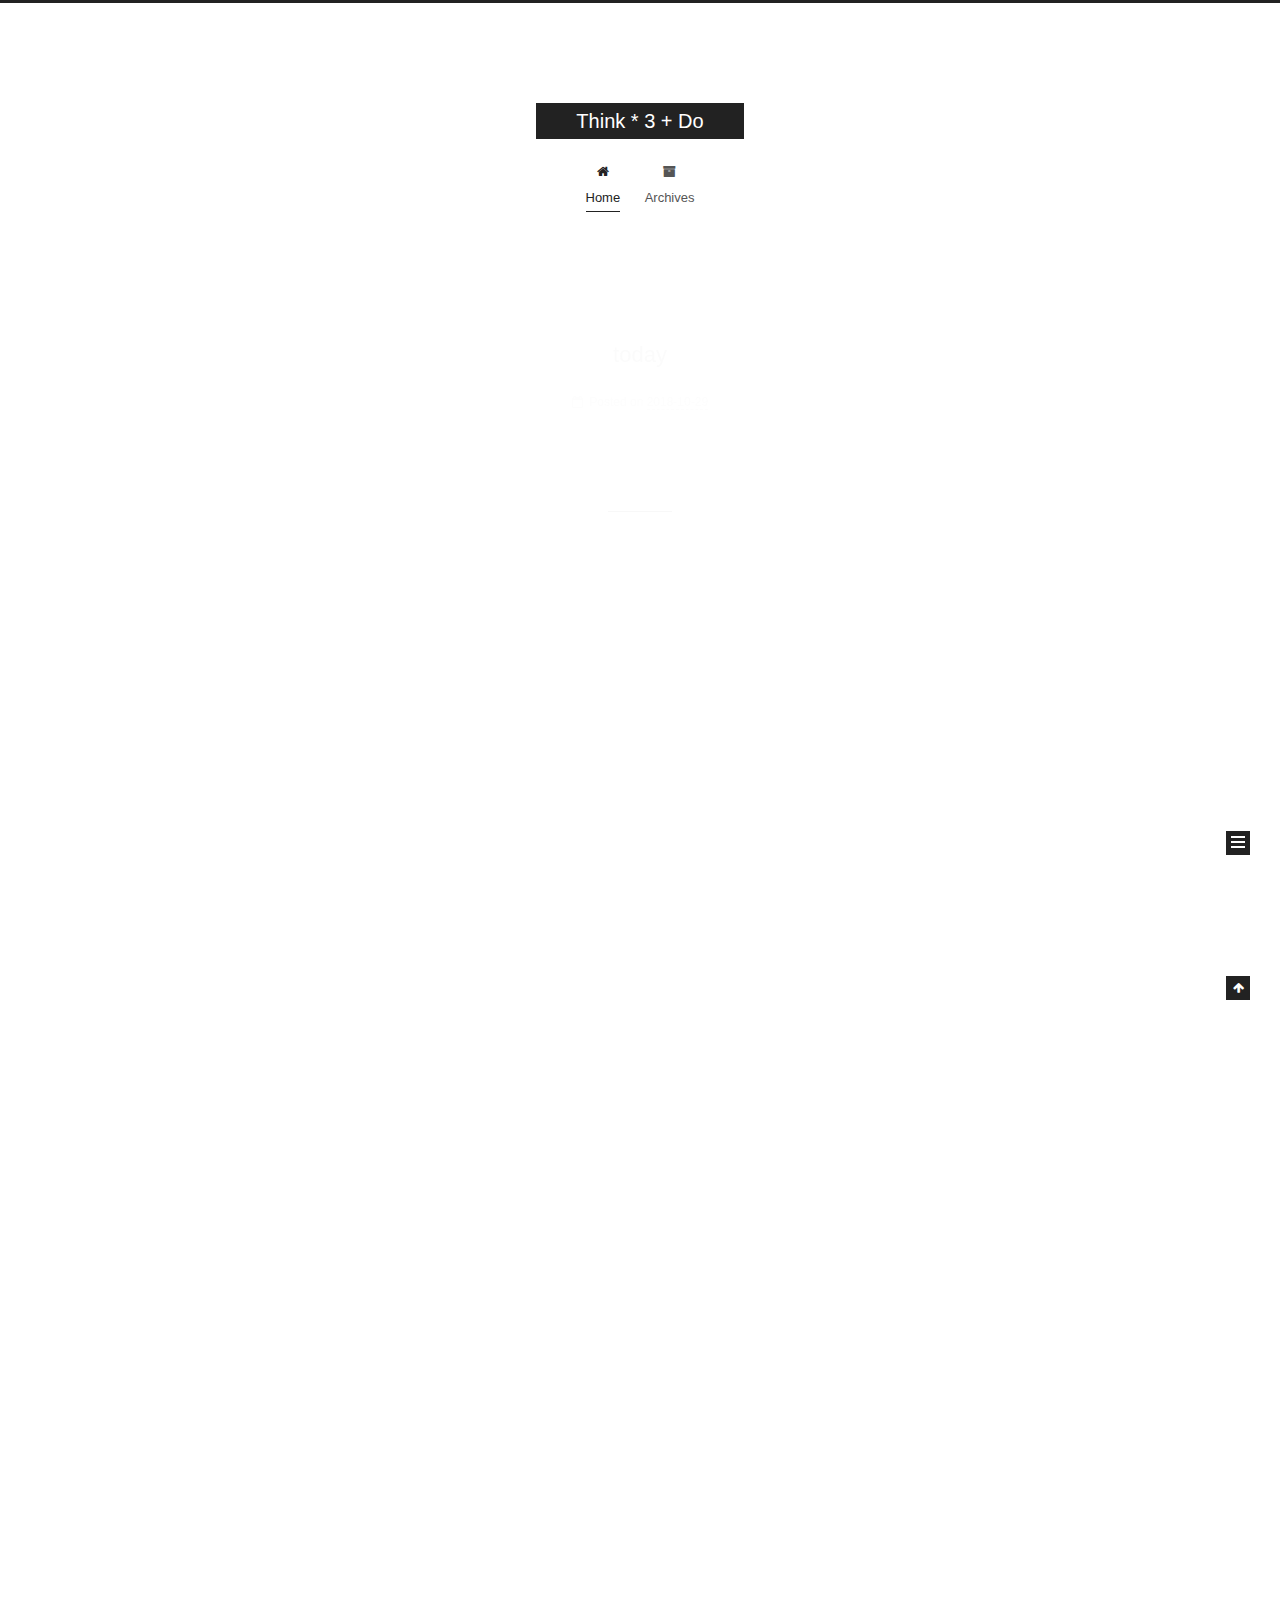
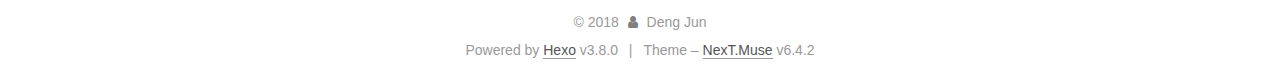
<file: index.html>
<!DOCTYPE html>












  


<html class="theme-next muse use-motion" lang="en">
<head><meta name="generator" content="Hexo 3.8.0">
  <meta charset="UTF-8">
<meta http-equiv="X-UA-Compatible" content="IE=edge">
<meta name="viewport" content="width=device-width, initial-scale=1, maximum-scale=2">
<meta name="theme-color" content="#222">












<meta http-equiv="Cache-Control" content="no-transform">
<meta http-equiv="Cache-Control" content="no-siteapp">






















<link href="/lib/font-awesome/css/font-awesome.min.css?v=4.6.2" rel="stylesheet" type="text/css">

<link href="/css/main.css?v=6.4.2" rel="stylesheet" type="text/css">


  <link rel="apple-touch-icon" sizes="180x180" href="/images/apple-touch-icon-next.png?v=6.4.2">


  <link rel="icon" type="image/png" sizes="32x32" href="/images/favicon-32x32-next.png?v=6.4.2">


  <link rel="icon" type="image/png" sizes="16x16" href="/images/favicon-16x16-next.png?v=6.4.2">


  <link rel="mask-icon" href="/images/logo.svg?v=6.4.2" color="#222">









<script type="text/javascript" id="hexo.configurations">
  var NexT = window.NexT || {};
  var CONFIG = {
    root: '/',
    scheme: 'Muse',
    version: '6.4.2',
    sidebar: {"position":"left","display":"post","offset":12,"b2t":false,"scrollpercent":false,"onmobile":false},
    fancybox: false,
    fastclick: false,
    lazyload: false,
    tabs: true,
    motion: {"enable":true,"async":false,"transition":{"post_block":"fadeIn","post_header":"slideDownIn","post_body":"slideDownIn","coll_header":"slideLeftIn","sidebar":"slideUpIn"}},
    algolia: {
      applicationID: '',
      apiKey: '',
      indexName: '',
      hits: {"per_page":10},
      labels: {"input_placeholder":"Search for Posts","hits_empty":"We didn't find any results for the search: ${query}","hits_stats":"${hits} results found in ${time} ms"}
    }
  };
</script>


  




  <meta property="og:type" content="website">
<meta property="og:title" content="Think * 3 + Do">
<meta property="og:url" content="https://living4code.github.io/index.html">
<meta property="og:site_name" content="Think * 3 + Do">
<meta property="og:locale" content="en">
<meta name="twitter:card" content="summary">
<meta name="twitter:title" content="Think * 3 + Do">






  <link rel="canonical" href="https://living4code.github.io/">



<script type="text/javascript" id="page.configurations">
  CONFIG.page = {
    sidebar: "",
  };
</script>

  <title>Think * 3 + Do</title>
  











  <noscript>
  <style type="text/css">
    .use-motion .motion-element,
    .use-motion .brand,
    .use-motion .menu-item,
    .sidebar-inner,
    .use-motion .post-block,
    .use-motion .pagination,
    .use-motion .comments,
    .use-motion .post-header,
    .use-motion .post-body,
    .use-motion .collection-title { opacity: initial; }

    .use-motion .logo,
    .use-motion .site-title,
    .use-motion .site-subtitle {
      opacity: initial;
      top: initial;
    }

    .use-motion {
      .logo-line-before i { left: initial; }
      .logo-line-after i { right: initial; }
    }
  </style>
</noscript>

</head>

<body itemscope="" itemtype="http://schema.org/WebPage" lang="en">

  
  
    
  

  <div class="container sidebar-position-left 
  page-home">
    <div class="headband"></div>

    <header id="header" class="header" itemscope="" itemtype="http://schema.org/WPHeader">
      <div class="header-inner"><div class="site-brand-wrapper">
  <div class="site-meta ">
    

    <div class="custom-logo-site-title">
      <a href="/" class="brand" rel="start">
        <span class="logo-line-before"><i></i></span>
        <span class="site-title">Think * 3 + Do</span>
        <span class="logo-line-after"><i></i></span>
      </a>
    </div>
    
  </div>

  <div class="site-nav-toggle">
    <button aria-label="Toggle navigation bar">
      <span class="btn-bar"></span>
      <span class="btn-bar"></span>
      <span class="btn-bar"></span>
    </button>
  </div>
</div>



<nav class="site-nav">
  
    <ul id="menu" class="menu">
      
        
        
        
          
          <li class="menu-item menu-item-home menu-item-active">
    <a href="/" rel="section">
      <i class="menu-item-icon fa fa-fw fa-home"></i> <br>Home</a>
  </li>
        
        
        
          
          <li class="menu-item menu-item-archives">
    <a href="/archives/" rel="section">
      <i class="menu-item-icon fa fa-fw fa-archive"></i> <br>Archives</a>
  </li>

      
      
    </ul>
  

  
    

  

  
</nav>



  



</div>
    </header>

    


    <main id="main" class="main">
      <div class="main-inner">
        <div class="content-wrap">
          
          <div id="content" class="content">
            
  <section id="posts" class="posts-expand">
    
      

  

  
  
  

  

  <article class="post post-type-normal" itemscope="" itemtype="http://schema.org/Article">
  
  
  
  <div class="post-block">
    <link itemprop="mainEntityOfPage" href="https://living4code.github.io/2018/10/29/today/">

    <span hidden itemprop="author" itemscope="" itemtype="http://schema.org/Person">
      <meta itemprop="name" content="Deng Jun">
      <meta itemprop="description" content="">
      <meta itemprop="image" content="/images/avatar.gif">
    </span>

    <span hidden itemprop="publisher" itemscope="" itemtype="http://schema.org/Organization">
      <meta itemprop="name" content="Think * 3 + Do">
    </span>

    
      <header class="post-header">

        
        
          <h1 class="post-title" itemprop="name headline">
                
                <a class="post-title-link" href="/2018/10/29/today/" itemprop="url">
                  today
                </a>
              
            
          </h1>
        

        <div class="post-meta">
          <span class="post-time">

            
            
            

            
              <span class="post-meta-item-icon">
                <i class="fa fa-calendar-o"></i>
              </span>
              
                <span class="post-meta-item-text">Posted on</span>
              

              
                
              

              <time title="Created: 2018-10-29 23:41:49" itemprop="dateCreated datePublished" datetime="2018-10-29T23:41:49+08:00">2018-10-29</time>
            

            
          </span>

          

          
            
          

          
          

          

          

          

        </div>
      </header>
    

    
    
    
    <div class="post-body" itemprop="articleBody">

      
      

      
        
          
            
          
        
      
    </div>

    

    
    
    

    

    

    

    <footer class="post-footer">
      

      

      

      
      
        <div class="post-eof"></div>
      
    </footer>
  </div>
  
  
  
  </article>


    
      

  

  
  
  

  

  <article class="post post-type-normal" itemscope="" itemtype="http://schema.org/Article">
  
  
  
  <div class="post-block">
    <link itemprop="mainEntityOfPage" href="https://living4code.github.io/2018/10/29/hello-world/">

    <span hidden itemprop="author" itemscope="" itemtype="http://schema.org/Person">
      <meta itemprop="name" content="Deng Jun">
      <meta itemprop="description" content="">
      <meta itemprop="image" content="/images/avatar.gif">
    </span>

    <span hidden itemprop="publisher" itemscope="" itemtype="http://schema.org/Organization">
      <meta itemprop="name" content="Think * 3 + Do">
    </span>

    
      <header class="post-header">

        
        
          <h1 class="post-title" itemprop="name headline">
                
                <a class="post-title-link" href="/2018/10/29/hello-world/" itemprop="url">
                  Hello World
                </a>
              
            
          </h1>
        

        <div class="post-meta">
          <span class="post-time">

            
            
            

            
              <span class="post-meta-item-icon">
                <i class="fa fa-calendar-o"></i>
              </span>
              
                <span class="post-meta-item-text">Posted on</span>
              

              
                
              

              <time title="Created: 2018-10-29 23:16:28" itemprop="dateCreated datePublished" datetime="2018-10-29T23:16:28+08:00">2018-10-29</time>
            

            
          </span>

          

          
            
          

          
          

          

          

          

        </div>
      </header>
    

    
    
    
    <div class="post-body" itemprop="articleBody">

      
      

      
        
          
            <p>Welcome to <a href="https://hexo.io/" target="_blank" rel="noopener">Hexo</a>! This is your very first post. Check <a href="https://hexo.io/docs/" target="_blank" rel="noopener">documentation</a> for more info. If you get any problems when using Hexo, you can find the answer in <a href="https://hexo.io/docs/troubleshooting.html" target="_blank" rel="noopener">troubleshooting</a> or you can ask me on <a href="https://github.com/hexojs/hexo/issues" target="_blank" rel="noopener">GitHub</a>.</p>
<h2 id="Quick-Start"><a href="#Quick-Start" class="headerlink" title="Quick Start"></a>Quick Start</h2><h3 id="Create-a-new-post"><a href="#Create-a-new-post" class="headerlink" title="Create a new post"></a>Create a new post</h3><figure class="highlight bash"><table><tr><td class="gutter"><pre><span class="line">1</span><br></pre></td><td class="code"><pre><span class="line">$ hexo new <span class="string">"My New Post"</span></span><br></pre></td></tr></table></figure>
<p>More info: <a href="https://hexo.io/docs/writing.html" target="_blank" rel="noopener">Writing</a></p>
<h3 id="Run-server"><a href="#Run-server" class="headerlink" title="Run server"></a>Run server</h3><figure class="highlight bash"><table><tr><td class="gutter"><pre><span class="line">1</span><br></pre></td><td class="code"><pre><span class="line">$ hexo server</span><br></pre></td></tr></table></figure>
<p>More info: <a href="https://hexo.io/docs/server.html" target="_blank" rel="noopener">Server</a></p>
<h3 id="Generate-static-files"><a href="#Generate-static-files" class="headerlink" title="Generate static files"></a>Generate static files</h3><figure class="highlight bash"><table><tr><td class="gutter"><pre><span class="line">1</span><br></pre></td><td class="code"><pre><span class="line">$ hexo generate</span><br></pre></td></tr></table></figure>
<p>More info: <a href="https://hexo.io/docs/generating.html" target="_blank" rel="noopener">Generating</a></p>
<h3 id="Deploy-to-remote-sites"><a href="#Deploy-to-remote-sites" class="headerlink" title="Deploy to remote sites"></a>Deploy to remote sites</h3><figure class="highlight bash"><table><tr><td class="gutter"><pre><span class="line">1</span><br></pre></td><td class="code"><pre><span class="line">$ hexo deploy</span><br></pre></td></tr></table></figure>
<p>More info: <a href="https://hexo.io/docs/deployment.html" target="_blank" rel="noopener">Deployment</a></p>

          
        
      
    </div>

    

    
    
    

    

    

    

    <footer class="post-footer">
      

      

      

      
      
        <div class="post-eof"></div>
      
    </footer>
  </div>
  
  
  
  </article>


    
  </section>

  


          </div>
          

        </div>
        
          
  
  <div class="sidebar-toggle">
    <div class="sidebar-toggle-line-wrap">
      <span class="sidebar-toggle-line sidebar-toggle-line-first"></span>
      <span class="sidebar-toggle-line sidebar-toggle-line-middle"></span>
      <span class="sidebar-toggle-line sidebar-toggle-line-last"></span>
    </div>
  </div>

  <aside id="sidebar" class="sidebar">
    
    <div class="sidebar-inner">

      

      

      <section class="site-overview-wrap sidebar-panel sidebar-panel-active">
        <div class="site-overview">
          <div class="site-author motion-element" itemprop="author" itemscope="" itemtype="http://schema.org/Person">
            
              <p class="site-author-name" itemprop="name">Deng Jun</p>
              <p class="site-description motion-element" itemprop="description"></p>
          </div>

          
            <nav class="site-state motion-element">
              
                <div class="site-state-item site-state-posts">
                
                  <a href="/archives/">
                
                    <span class="site-state-item-count">2</span>
                    <span class="site-state-item-name">posts</span>
                  </a>
                </div>
              

              

              
            </nav>
          

          

          

          
          

          
          

          
            
          
          

        </div>
      </section>

      

      

    </div>
  </aside>


        
      </div>
    </main>

    <footer id="footer" class="footer">
      <div class="footer-inner">
        <div class="copyright"> &copy; <span itemprop="copyrightYear">2018</span>
  <span class="with-love" id="animate">
    <i class="fa fa-user"></i>
  </span>
  <span class="author" itemprop="copyrightHolder">Deng Jun</span>

  

  
</div>




  <div class="powered-by">Powered by <a class="theme-link" target="_blank" href="https://hexo.io">Hexo</a> v3.8.0</div>



  <span class="post-meta-divider">|</span>



  <div class="theme-info">Theme – <a class="theme-link" target="_blank" href="https://theme-next.org">NexT.Muse</a> v6.4.2</div>




        








        
      </div>
    </footer>

    
      <div class="back-to-top">
        <i class="fa fa-arrow-up"></i>
        
      </div>
    

    
	
    

    
  </div>

  

<script type="text/javascript">
  if (Object.prototype.toString.call(window.Promise) !== '[object Function]') {
    window.Promise = null;
  }
</script>


























  
  
    <script type="text/javascript" src="/lib/jquery/index.js?v=2.1.3"></script>
  

  
  
    <script type="text/javascript" src="/lib/velocity/velocity.min.js?v=1.2.1"></script>
  

  
  
    <script type="text/javascript" src="/lib/velocity/velocity.ui.min.js?v=1.2.1"></script>
  


  


  <script type="text/javascript" src="/js/src/utils.js?v=6.4.2"></script>

  <script type="text/javascript" src="/js/src/motion.js?v=6.4.2"></script>



  
  

  

  


  <script type="text/javascript" src="/js/src/bootstrap.js?v=6.4.2"></script>



  



  










  





  

  

  

  

  

  
  

  

  

  

  

  

</body>
</html>
</file>
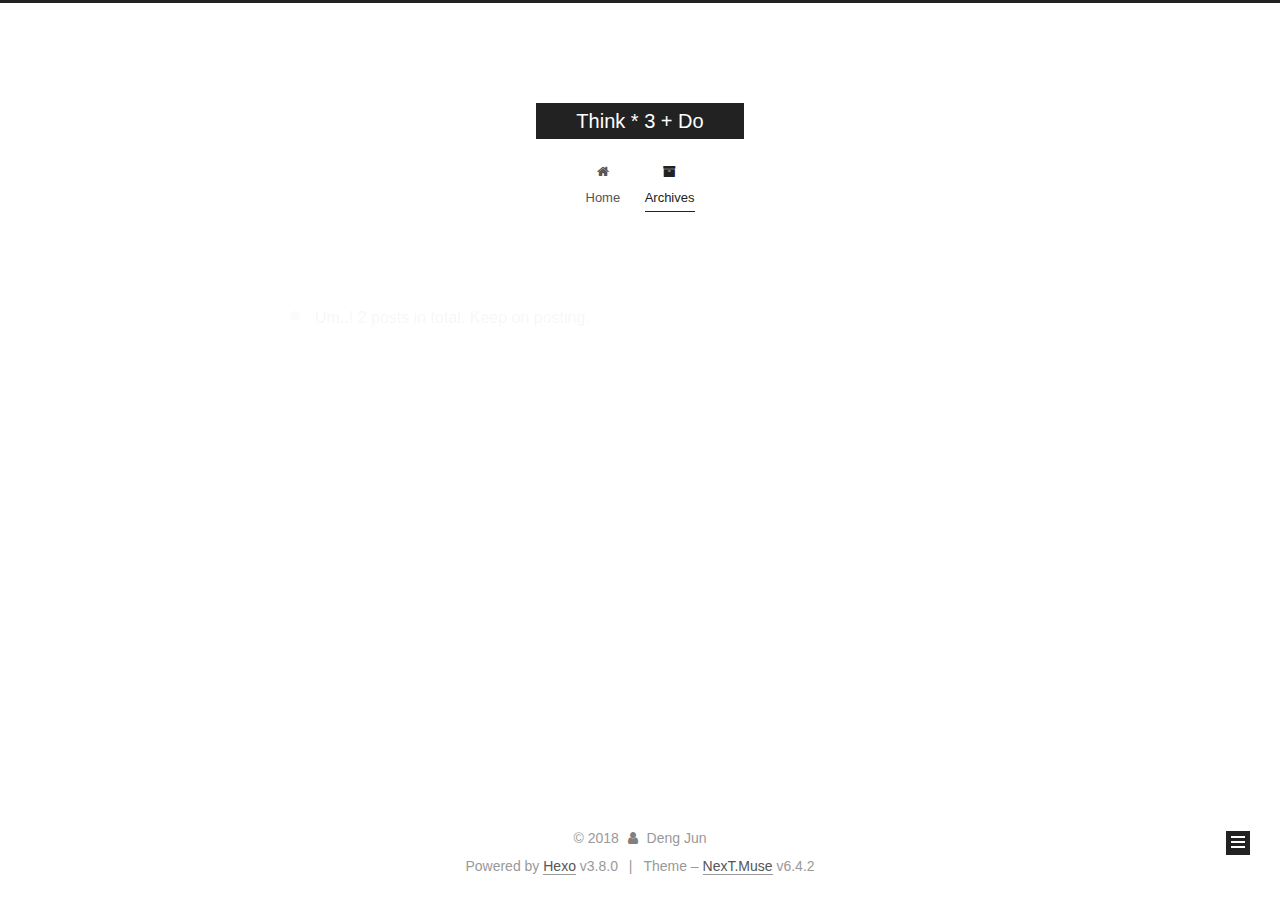
<file: archives/index.html>
<!DOCTYPE html>












  


<html class="theme-next muse use-motion" lang="en">
<head><meta name="generator" content="Hexo 3.8.0">
  <meta charset="UTF-8">
<meta http-equiv="X-UA-Compatible" content="IE=edge">
<meta name="viewport" content="width=device-width, initial-scale=1, maximum-scale=2">
<meta name="theme-color" content="#222">












<meta http-equiv="Cache-Control" content="no-transform">
<meta http-equiv="Cache-Control" content="no-siteapp">






















<link href="/lib/font-awesome/css/font-awesome.min.css?v=4.6.2" rel="stylesheet" type="text/css">

<link href="/css/main.css?v=6.4.2" rel="stylesheet" type="text/css">


  <link rel="apple-touch-icon" sizes="180x180" href="/images/apple-touch-icon-next.png?v=6.4.2">


  <link rel="icon" type="image/png" sizes="32x32" href="/images/favicon-32x32-next.png?v=6.4.2">


  <link rel="icon" type="image/png" sizes="16x16" href="/images/favicon-16x16-next.png?v=6.4.2">


  <link rel="mask-icon" href="/images/logo.svg?v=6.4.2" color="#222">









<script type="text/javascript" id="hexo.configurations">
  var NexT = window.NexT || {};
  var CONFIG = {
    root: '/',
    scheme: 'Muse',
    version: '6.4.2',
    sidebar: {"position":"left","display":"post","offset":12,"b2t":false,"scrollpercent":false,"onmobile":false},
    fancybox: false,
    fastclick: false,
    lazyload: false,
    tabs: true,
    motion: {"enable":true,"async":false,"transition":{"post_block":"fadeIn","post_header":"slideDownIn","post_body":"slideDownIn","coll_header":"slideLeftIn","sidebar":"slideUpIn"}},
    algolia: {
      applicationID: '',
      apiKey: '',
      indexName: '',
      hits: {"per_page":10},
      labels: {"input_placeholder":"Search for Posts","hits_empty":"We didn't find any results for the search: ${query}","hits_stats":"${hits} results found in ${time} ms"}
    }
  };
</script>


  




  <meta property="og:type" content="website">
<meta property="og:title" content="Think * 3 + Do">
<meta property="og:url" content="https://living4code.github.io/archives/index.html">
<meta property="og:site_name" content="Think * 3 + Do">
<meta property="og:locale" content="en">
<meta name="twitter:card" content="summary">
<meta name="twitter:title" content="Think * 3 + Do">






  <link rel="canonical" href="https://living4code.github.io/archives/">



<script type="text/javascript" id="page.configurations">
  CONFIG.page = {
    sidebar: "",
  };
</script>

  <title>Archive | Think * 3 + Do</title>
  











  <noscript>
  <style type="text/css">
    .use-motion .motion-element,
    .use-motion .brand,
    .use-motion .menu-item,
    .sidebar-inner,
    .use-motion .post-block,
    .use-motion .pagination,
    .use-motion .comments,
    .use-motion .post-header,
    .use-motion .post-body,
    .use-motion .collection-title { opacity: initial; }

    .use-motion .logo,
    .use-motion .site-title,
    .use-motion .site-subtitle {
      opacity: initial;
      top: initial;
    }

    .use-motion {
      .logo-line-before i { left: initial; }
      .logo-line-after i { right: initial; }
    }
  </style>
</noscript>

</head>

<body itemscope="" itemtype="http://schema.org/WebPage" lang="en">

  
  
    
  

  <div class="container sidebar-position-left page-archive">
    <div class="headband"></div>

    <header id="header" class="header" itemscope="" itemtype="http://schema.org/WPHeader">
      <div class="header-inner"><div class="site-brand-wrapper">
  <div class="site-meta ">
    

    <div class="custom-logo-site-title">
      <a href="/" class="brand" rel="start">
        <span class="logo-line-before"><i></i></span>
        <span class="site-title">Think * 3 + Do</span>
        <span class="logo-line-after"><i></i></span>
      </a>
    </div>
    
  </div>

  <div class="site-nav-toggle">
    <button aria-label="Toggle navigation bar">
      <span class="btn-bar"></span>
      <span class="btn-bar"></span>
      <span class="btn-bar"></span>
    </button>
  </div>
</div>



<nav class="site-nav">
  
    <ul id="menu" class="menu">
      
        
        
        
          
          <li class="menu-item menu-item-home">
    <a href="/" rel="section">
      <i class="menu-item-icon fa fa-fw fa-home"></i> <br>Home</a>
  </li>
        
        
        
          
          <li class="menu-item menu-item-archives menu-item-active">
    <a href="/archives/" rel="section">
      <i class="menu-item-icon fa fa-fw fa-archive"></i> <br>Archives</a>
  </li>

      
      
    </ul>
  

  
    

    
    
      
      
    
      
      
    
    

  


  

  
</nav>



  



</div>
    </header>

    


    <main id="main" class="main">
      <div class="main-inner">
        <div class="content-wrap">
          
          <div id="content" class="content">
            

  
  
  
  <div class="post-block archive">
    <div id="posts" class="posts-collapse">
      <span class="archive-move-on"></span>

      
      <span class="archive-page-counter">
        
        
        
          
        
        Um..! 2 posts in total. Keep on posting.
      </span>
      

      

        
        
        

        
          
          <div class="collection-title">
            <h1 class="archive-year" id="archive-year-2018">2018</h1>
          </div>
        
        

        

  <article class="post post-type-normal" itemscope="" itemtype="http://schema.org/Article">
    <header class="post-header">

      <h2 class="post-title">
        
            <a class="post-title-link" href="/2018/10/29/today/" itemprop="url">
              
                <span itemprop="name">today</span>
              
            </a>
        
      </h2>

      <div class="post-meta">
        <time class="post-time" itemprop="dateCreated" datetime="2018-10-29T23:41:49+08:00" content="2018-10-29">
          10-29
        </time>
      </div>

    </header>
  </article>



      

        
        
        

        
        

        

  <article class="post post-type-normal" itemscope="" itemtype="http://schema.org/Article">
    <header class="post-header">

      <h2 class="post-title">
        
            <a class="post-title-link" href="/2018/10/29/hello-world/" itemprop="url">
              
                <span itemprop="name">Hello World</span>
              
            </a>
        
      </h2>

      <div class="post-meta">
        <time class="post-time" itemprop="dateCreated" datetime="2018-10-29T23:16:28+08:00" content="2018-10-29">
          10-29
        </time>
      </div>

    </header>
  </article>



      

    </div>
  </div>
  
  
  

  



          </div>
          

        </div>
        
          
  
  <div class="sidebar-toggle">
    <div class="sidebar-toggle-line-wrap">
      <span class="sidebar-toggle-line sidebar-toggle-line-first"></span>
      <span class="sidebar-toggle-line sidebar-toggle-line-middle"></span>
      <span class="sidebar-toggle-line sidebar-toggle-line-last"></span>
    </div>
  </div>

  <aside id="sidebar" class="sidebar">
    
    <div class="sidebar-inner">

      

      

      <section class="site-overview-wrap sidebar-panel sidebar-panel-active">
        <div class="site-overview">
          <div class="site-author motion-element" itemprop="author" itemscope="" itemtype="http://schema.org/Person">
            
              <p class="site-author-name" itemprop="name">Deng Jun</p>
              <p class="site-description motion-element" itemprop="description"></p>
          </div>

          
            <nav class="site-state motion-element">
              
                <div class="site-state-item site-state-posts">
                
                  <a href="/archives/">
                
                    <span class="site-state-item-count">2</span>
                    <span class="site-state-item-name">posts</span>
                  </a>
                </div>
              

              

              
            </nav>
          

          

          

          
          

          
          

          
            
          
          

        </div>
      </section>

      

      

    </div>
  </aside>


        
      </div>
    </main>

    <footer id="footer" class="footer">
      <div class="footer-inner">
        <div class="copyright"> &copy; <span itemprop="copyrightYear">2018</span>
  <span class="with-love" id="animate">
    <i class="fa fa-user"></i>
  </span>
  <span class="author" itemprop="copyrightHolder">Deng Jun</span>

  

  
</div>




  <div class="powered-by">Powered by <a class="theme-link" target="_blank" href="https://hexo.io">Hexo</a> v3.8.0</div>



  <span class="post-meta-divider">|</span>



  <div class="theme-info">Theme – <a class="theme-link" target="_blank" href="https://theme-next.org">NexT.Muse</a> v6.4.2</div>




        








        
      </div>
    </footer>

    
      <div class="back-to-top">
        <i class="fa fa-arrow-up"></i>
        
      </div>
    

    
	
    

    
  </div>

  

<script type="text/javascript">
  if (Object.prototype.toString.call(window.Promise) !== '[object Function]') {
    window.Promise = null;
  }
</script>


























  
  
    <script type="text/javascript" src="/lib/jquery/index.js?v=2.1.3"></script>
  

  
  
    <script type="text/javascript" src="/lib/velocity/velocity.min.js?v=1.2.1"></script>
  

  
  
    <script type="text/javascript" src="/lib/velocity/velocity.ui.min.js?v=1.2.1"></script>
  


  


  <script type="text/javascript" src="/js/src/utils.js?v=6.4.2"></script>

  <script type="text/javascript" src="/js/src/motion.js?v=6.4.2"></script>



  
  

  

  


  <script type="text/javascript" src="/js/src/bootstrap.js?v=6.4.2"></script>



  



  










  





  

  

  

  

  

  
  

  

  

  

  

  

</body>
</html>
</file>
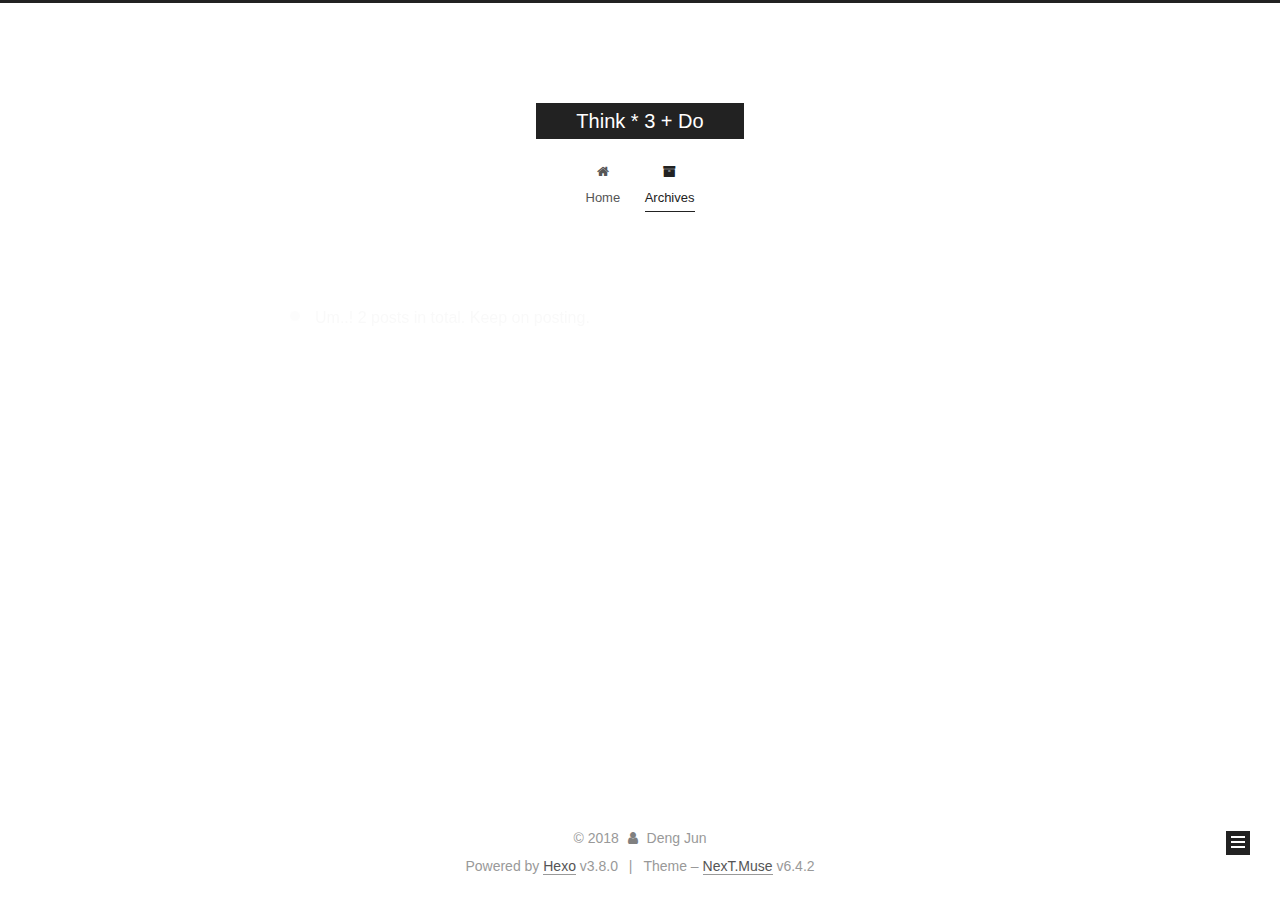
<file: archives/2018/index.html>
<!DOCTYPE html>












  


<html class="theme-next muse use-motion" lang="en">
<head><meta name="generator" content="Hexo 3.8.0">
  <meta charset="UTF-8">
<meta http-equiv="X-UA-Compatible" content="IE=edge">
<meta name="viewport" content="width=device-width, initial-scale=1, maximum-scale=2">
<meta name="theme-color" content="#222">












<meta http-equiv="Cache-Control" content="no-transform">
<meta http-equiv="Cache-Control" content="no-siteapp">






















<link href="/lib/font-awesome/css/font-awesome.min.css?v=4.6.2" rel="stylesheet" type="text/css">

<link href="/css/main.css?v=6.4.2" rel="stylesheet" type="text/css">


  <link rel="apple-touch-icon" sizes="180x180" href="/images/apple-touch-icon-next.png?v=6.4.2">


  <link rel="icon" type="image/png" sizes="32x32" href="/images/favicon-32x32-next.png?v=6.4.2">


  <link rel="icon" type="image/png" sizes="16x16" href="/images/favicon-16x16-next.png?v=6.4.2">


  <link rel="mask-icon" href="/images/logo.svg?v=6.4.2" color="#222">









<script type="text/javascript" id="hexo.configurations">
  var NexT = window.NexT || {};
  var CONFIG = {
    root: '/',
    scheme: 'Muse',
    version: '6.4.2',
    sidebar: {"position":"left","display":"post","offset":12,"b2t":false,"scrollpercent":false,"onmobile":false},
    fancybox: false,
    fastclick: false,
    lazyload: false,
    tabs: true,
    motion: {"enable":true,"async":false,"transition":{"post_block":"fadeIn","post_header":"slideDownIn","post_body":"slideDownIn","coll_header":"slideLeftIn","sidebar":"slideUpIn"}},
    algolia: {
      applicationID: '',
      apiKey: '',
      indexName: '',
      hits: {"per_page":10},
      labels: {"input_placeholder":"Search for Posts","hits_empty":"We didn't find any results for the search: ${query}","hits_stats":"${hits} results found in ${time} ms"}
    }
  };
</script>


  




  <meta property="og:type" content="website">
<meta property="og:title" content="Think * 3 + Do">
<meta property="og:url" content="https://living4code.github.io/archives/2018/index.html">
<meta property="og:site_name" content="Think * 3 + Do">
<meta property="og:locale" content="en">
<meta name="twitter:card" content="summary">
<meta name="twitter:title" content="Think * 3 + Do">






  <link rel="canonical" href="https://living4code.github.io/archives/2018/">



<script type="text/javascript" id="page.configurations">
  CONFIG.page = {
    sidebar: "",
  };
</script>

  <title>Archive | Think * 3 + Do</title>
  











  <noscript>
  <style type="text/css">
    .use-motion .motion-element,
    .use-motion .brand,
    .use-motion .menu-item,
    .sidebar-inner,
    .use-motion .post-block,
    .use-motion .pagination,
    .use-motion .comments,
    .use-motion .post-header,
    .use-motion .post-body,
    .use-motion .collection-title { opacity: initial; }

    .use-motion .logo,
    .use-motion .site-title,
    .use-motion .site-subtitle {
      opacity: initial;
      top: initial;
    }

    .use-motion {
      .logo-line-before i { left: initial; }
      .logo-line-after i { right: initial; }
    }
  </style>
</noscript>

</head>

<body itemscope="" itemtype="http://schema.org/WebPage" lang="en">

  
  
    
  

  <div class="container sidebar-position-left page-archive">
    <div class="headband"></div>

    <header id="header" class="header" itemscope="" itemtype="http://schema.org/WPHeader">
      <div class="header-inner"><div class="site-brand-wrapper">
  <div class="site-meta ">
    

    <div class="custom-logo-site-title">
      <a href="/" class="brand" rel="start">
        <span class="logo-line-before"><i></i></span>
        <span class="site-title">Think * 3 + Do</span>
        <span class="logo-line-after"><i></i></span>
      </a>
    </div>
    
  </div>

  <div class="site-nav-toggle">
    <button aria-label="Toggle navigation bar">
      <span class="btn-bar"></span>
      <span class="btn-bar"></span>
      <span class="btn-bar"></span>
    </button>
  </div>
</div>



<nav class="site-nav">
  
    <ul id="menu" class="menu">
      
        
        
        
          
          <li class="menu-item menu-item-home">
    <a href="/" rel="section">
      <i class="menu-item-icon fa fa-fw fa-home"></i> <br>Home</a>
  </li>
        
        
        
          
          <li class="menu-item menu-item-archives menu-item-active">
    <a href="/archives/" rel="section">
      <i class="menu-item-icon fa fa-fw fa-archive"></i> <br>Archives</a>
  </li>

      
      
    </ul>
  

  
    

    
    
      
      
    
      
      
    
    

  


  

  
</nav>



  



</div>
    </header>

    


    <main id="main" class="main">
      <div class="main-inner">
        <div class="content-wrap">
          
          <div id="content" class="content">
            

  
  
  
  <div class="post-block archive">
    <div id="posts" class="posts-collapse">
      <span class="archive-move-on"></span>

      
      <span class="archive-page-counter">
        
        
        
          
        
        Um..! 2 posts in total. Keep on posting.
      </span>
      

      

        
        
        

        
          
          <div class="collection-title">
            <h1 class="archive-year" id="archive-year-2018">2018</h1>
          </div>
        
        

        

  <article class="post post-type-normal" itemscope="" itemtype="http://schema.org/Article">
    <header class="post-header">

      <h2 class="post-title">
        
            <a class="post-title-link" href="/2018/10/29/today/" itemprop="url">
              
                <span itemprop="name">today</span>
              
            </a>
        
      </h2>

      <div class="post-meta">
        <time class="post-time" itemprop="dateCreated" datetime="2018-10-29T23:41:49+08:00" content="2018-10-29">
          10-29
        </time>
      </div>

    </header>
  </article>



      

        
        
        

        
        

        

  <article class="post post-type-normal" itemscope="" itemtype="http://schema.org/Article">
    <header class="post-header">

      <h2 class="post-title">
        
            <a class="post-title-link" href="/2018/10/29/hello-world/" itemprop="url">
              
                <span itemprop="name">Hello World</span>
              
            </a>
        
      </h2>

      <div class="post-meta">
        <time class="post-time" itemprop="dateCreated" datetime="2018-10-29T23:16:28+08:00" content="2018-10-29">
          10-29
        </time>
      </div>

    </header>
  </article>



      

    </div>
  </div>
  
  
  

  



          </div>
          

        </div>
        
          
  
  <div class="sidebar-toggle">
    <div class="sidebar-toggle-line-wrap">
      <span class="sidebar-toggle-line sidebar-toggle-line-first"></span>
      <span class="sidebar-toggle-line sidebar-toggle-line-middle"></span>
      <span class="sidebar-toggle-line sidebar-toggle-line-last"></span>
    </div>
  </div>

  <aside id="sidebar" class="sidebar">
    
    <div class="sidebar-inner">

      

      

      <section class="site-overview-wrap sidebar-panel sidebar-panel-active">
        <div class="site-overview">
          <div class="site-author motion-element" itemprop="author" itemscope="" itemtype="http://schema.org/Person">
            
              <p class="site-author-name" itemprop="name">Deng Jun</p>
              <p class="site-description motion-element" itemprop="description"></p>
          </div>

          
            <nav class="site-state motion-element">
              
                <div class="site-state-item site-state-posts">
                
                  <a href="/archives/">
                
                    <span class="site-state-item-count">2</span>
                    <span class="site-state-item-name">posts</span>
                  </a>
                </div>
              

              

              
            </nav>
          

          

          

          
          

          
          

          
            
          
          

        </div>
      </section>

      

      

    </div>
  </aside>


        
      </div>
    </main>

    <footer id="footer" class="footer">
      <div class="footer-inner">
        <div class="copyright"> &copy; <span itemprop="copyrightYear">2018</span>
  <span class="with-love" id="animate">
    <i class="fa fa-user"></i>
  </span>
  <span class="author" itemprop="copyrightHolder">Deng Jun</span>

  

  
</div>




  <div class="powered-by">Powered by <a class="theme-link" target="_blank" href="https://hexo.io">Hexo</a> v3.8.0</div>



  <span class="post-meta-divider">|</span>



  <div class="theme-info">Theme – <a class="theme-link" target="_blank" href="https://theme-next.org">NexT.Muse</a> v6.4.2</div>




        








        
      </div>
    </footer>

    
      <div class="back-to-top">
        <i class="fa fa-arrow-up"></i>
        
      </div>
    

    
	
    

    
  </div>

  

<script type="text/javascript">
  if (Object.prototype.toString.call(window.Promise) !== '[object Function]') {
    window.Promise = null;
  }
</script>


























  
  
    <script type="text/javascript" src="/lib/jquery/index.js?v=2.1.3"></script>
  

  
  
    <script type="text/javascript" src="/lib/velocity/velocity.min.js?v=1.2.1"></script>
  

  
  
    <script type="text/javascript" src="/lib/velocity/velocity.ui.min.js?v=1.2.1"></script>
  


  


  <script type="text/javascript" src="/js/src/utils.js?v=6.4.2"></script>

  <script type="text/javascript" src="/js/src/motion.js?v=6.4.2"></script>



  
  

  

  


  <script type="text/javascript" src="/js/src/bootstrap.js?v=6.4.2"></script>



  



  










  





  

  

  

  

  

  
  

  

  

  

  

  

</body>
</html>
</file>
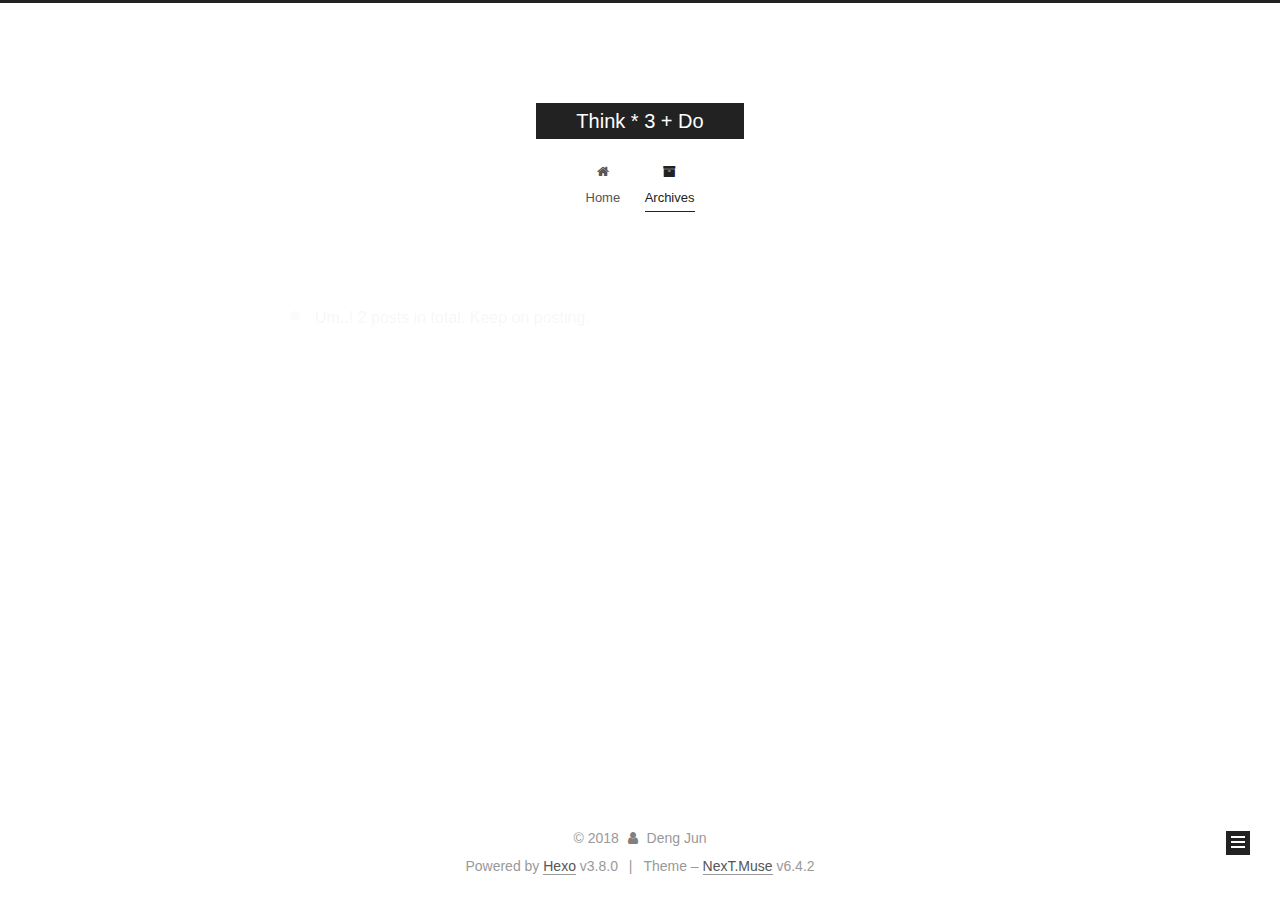
<file: archives/2018/10/index.html>
<!DOCTYPE html>












  


<html class="theme-next muse use-motion" lang="en">
<head><meta name="generator" content="Hexo 3.8.0">
  <meta charset="UTF-8">
<meta http-equiv="X-UA-Compatible" content="IE=edge">
<meta name="viewport" content="width=device-width, initial-scale=1, maximum-scale=2">
<meta name="theme-color" content="#222">












<meta http-equiv="Cache-Control" content="no-transform">
<meta http-equiv="Cache-Control" content="no-siteapp">






















<link href="/lib/font-awesome/css/font-awesome.min.css?v=4.6.2" rel="stylesheet" type="text/css">

<link href="/css/main.css?v=6.4.2" rel="stylesheet" type="text/css">


  <link rel="apple-touch-icon" sizes="180x180" href="/images/apple-touch-icon-next.png?v=6.4.2">


  <link rel="icon" type="image/png" sizes="32x32" href="/images/favicon-32x32-next.png?v=6.4.2">


  <link rel="icon" type="image/png" sizes="16x16" href="/images/favicon-16x16-next.png?v=6.4.2">


  <link rel="mask-icon" href="/images/logo.svg?v=6.4.2" color="#222">









<script type="text/javascript" id="hexo.configurations">
  var NexT = window.NexT || {};
  var CONFIG = {
    root: '/',
    scheme: 'Muse',
    version: '6.4.2',
    sidebar: {"position":"left","display":"post","offset":12,"b2t":false,"scrollpercent":false,"onmobile":false},
    fancybox: false,
    fastclick: false,
    lazyload: false,
    tabs: true,
    motion: {"enable":true,"async":false,"transition":{"post_block":"fadeIn","post_header":"slideDownIn","post_body":"slideDownIn","coll_header":"slideLeftIn","sidebar":"slideUpIn"}},
    algolia: {
      applicationID: '',
      apiKey: '',
      indexName: '',
      hits: {"per_page":10},
      labels: {"input_placeholder":"Search for Posts","hits_empty":"We didn't find any results for the search: ${query}","hits_stats":"${hits} results found in ${time} ms"}
    }
  };
</script>


  




  <meta property="og:type" content="website">
<meta property="og:title" content="Think * 3 + Do">
<meta property="og:url" content="https://living4code.github.io/archives/2018/10/index.html">
<meta property="og:site_name" content="Think * 3 + Do">
<meta property="og:locale" content="en">
<meta name="twitter:card" content="summary">
<meta name="twitter:title" content="Think * 3 + Do">






  <link rel="canonical" href="https://living4code.github.io/archives/2018/10/">



<script type="text/javascript" id="page.configurations">
  CONFIG.page = {
    sidebar: "",
  };
</script>

  <title>Archive | Think * 3 + Do</title>
  











  <noscript>
  <style type="text/css">
    .use-motion .motion-element,
    .use-motion .brand,
    .use-motion .menu-item,
    .sidebar-inner,
    .use-motion .post-block,
    .use-motion .pagination,
    .use-motion .comments,
    .use-motion .post-header,
    .use-motion .post-body,
    .use-motion .collection-title { opacity: initial; }

    .use-motion .logo,
    .use-motion .site-title,
    .use-motion .site-subtitle {
      opacity: initial;
      top: initial;
    }

    .use-motion {
      .logo-line-before i { left: initial; }
      .logo-line-after i { right: initial; }
    }
  </style>
</noscript>

</head>

<body itemscope="" itemtype="http://schema.org/WebPage" lang="en">

  
  
    
  

  <div class="container sidebar-position-left page-archive">
    <div class="headband"></div>

    <header id="header" class="header" itemscope="" itemtype="http://schema.org/WPHeader">
      <div class="header-inner"><div class="site-brand-wrapper">
  <div class="site-meta ">
    

    <div class="custom-logo-site-title">
      <a href="/" class="brand" rel="start">
        <span class="logo-line-before"><i></i></span>
        <span class="site-title">Think * 3 + Do</span>
        <span class="logo-line-after"><i></i></span>
      </a>
    </div>
    
  </div>

  <div class="site-nav-toggle">
    <button aria-label="Toggle navigation bar">
      <span class="btn-bar"></span>
      <span class="btn-bar"></span>
      <span class="btn-bar"></span>
    </button>
  </div>
</div>



<nav class="site-nav">
  
    <ul id="menu" class="menu">
      
        
        
        
          
          <li class="menu-item menu-item-home">
    <a href="/" rel="section">
      <i class="menu-item-icon fa fa-fw fa-home"></i> <br>Home</a>
  </li>
        
        
        
          
          <li class="menu-item menu-item-archives menu-item-active">
    <a href="/archives/" rel="section">
      <i class="menu-item-icon fa fa-fw fa-archive"></i> <br>Archives</a>
  </li>

      
      
    </ul>
  

  
    

    
    
      
      
    
      
      
    
    

  


  

  
</nav>



  



</div>
    </header>

    


    <main id="main" class="main">
      <div class="main-inner">
        <div class="content-wrap">
          
          <div id="content" class="content">
            

  
  
  
  <div class="post-block archive">
    <div id="posts" class="posts-collapse">
      <span class="archive-move-on"></span>

      
      <span class="archive-page-counter">
        
        
        
          
        
        Um..! 2 posts in total. Keep on posting.
      </span>
      

      

        
        
        

        
          
          <div class="collection-title">
            <h1 class="archive-year" id="archive-year-2018">2018</h1>
          </div>
        
        

        

  <article class="post post-type-normal" itemscope="" itemtype="http://schema.org/Article">
    <header class="post-header">

      <h2 class="post-title">
        
            <a class="post-title-link" href="/2018/10/29/today/" itemprop="url">
              
                <span itemprop="name">today</span>
              
            </a>
        
      </h2>

      <div class="post-meta">
        <time class="post-time" itemprop="dateCreated" datetime="2018-10-29T23:41:49+08:00" content="2018-10-29">
          10-29
        </time>
      </div>

    </header>
  </article>



      

        
        
        

        
        

        

  <article class="post post-type-normal" itemscope="" itemtype="http://schema.org/Article">
    <header class="post-header">

      <h2 class="post-title">
        
            <a class="post-title-link" href="/2018/10/29/hello-world/" itemprop="url">
              
                <span itemprop="name">Hello World</span>
              
            </a>
        
      </h2>

      <div class="post-meta">
        <time class="post-time" itemprop="dateCreated" datetime="2018-10-29T23:16:28+08:00" content="2018-10-29">
          10-29
        </time>
      </div>

    </header>
  </article>



      

    </div>
  </div>
  
  
  

  



          </div>
          

        </div>
        
          
  
  <div class="sidebar-toggle">
    <div class="sidebar-toggle-line-wrap">
      <span class="sidebar-toggle-line sidebar-toggle-line-first"></span>
      <span class="sidebar-toggle-line sidebar-toggle-line-middle"></span>
      <span class="sidebar-toggle-line sidebar-toggle-line-last"></span>
    </div>
  </div>

  <aside id="sidebar" class="sidebar">
    
    <div class="sidebar-inner">

      

      

      <section class="site-overview-wrap sidebar-panel sidebar-panel-active">
        <div class="site-overview">
          <div class="site-author motion-element" itemprop="author" itemscope="" itemtype="http://schema.org/Person">
            
              <p class="site-author-name" itemprop="name">Deng Jun</p>
              <p class="site-description motion-element" itemprop="description"></p>
          </div>

          
            <nav class="site-state motion-element">
              
                <div class="site-state-item site-state-posts">
                
                  <a href="/archives/">
                
                    <span class="site-state-item-count">2</span>
                    <span class="site-state-item-name">posts</span>
                  </a>
                </div>
              

              

              
            </nav>
          

          

          

          
          

          
          

          
            
          
          

        </div>
      </section>

      

      

    </div>
  </aside>


        
      </div>
    </main>

    <footer id="footer" class="footer">
      <div class="footer-inner">
        <div class="copyright"> &copy; <span itemprop="copyrightYear">2018</span>
  <span class="with-love" id="animate">
    <i class="fa fa-user"></i>
  </span>
  <span class="author" itemprop="copyrightHolder">Deng Jun</span>

  

  
</div>




  <div class="powered-by">Powered by <a class="theme-link" target="_blank" href="https://hexo.io">Hexo</a> v3.8.0</div>



  <span class="post-meta-divider">|</span>



  <div class="theme-info">Theme – <a class="theme-link" target="_blank" href="https://theme-next.org">NexT.Muse</a> v6.4.2</div>




        








        
      </div>
    </footer>

    
      <div class="back-to-top">
        <i class="fa fa-arrow-up"></i>
        
      </div>
    

    
	
    

    
  </div>

  

<script type="text/javascript">
  if (Object.prototype.toString.call(window.Promise) !== '[object Function]') {
    window.Promise = null;
  }
</script>


























  
  
    <script type="text/javascript" src="/lib/jquery/index.js?v=2.1.3"></script>
  

  
  
    <script type="text/javascript" src="/lib/velocity/velocity.min.js?v=1.2.1"></script>
  

  
  
    <script type="text/javascript" src="/lib/velocity/velocity.ui.min.js?v=1.2.1"></script>
  


  


  <script type="text/javascript" src="/js/src/utils.js?v=6.4.2"></script>

  <script type="text/javascript" src="/js/src/motion.js?v=6.4.2"></script>



  
  

  

  


  <script type="text/javascript" src="/js/src/bootstrap.js?v=6.4.2"></script>



  



  










  





  

  

  

  

  

  
  

  

  

  

  

  

</body>
</html>
</file>
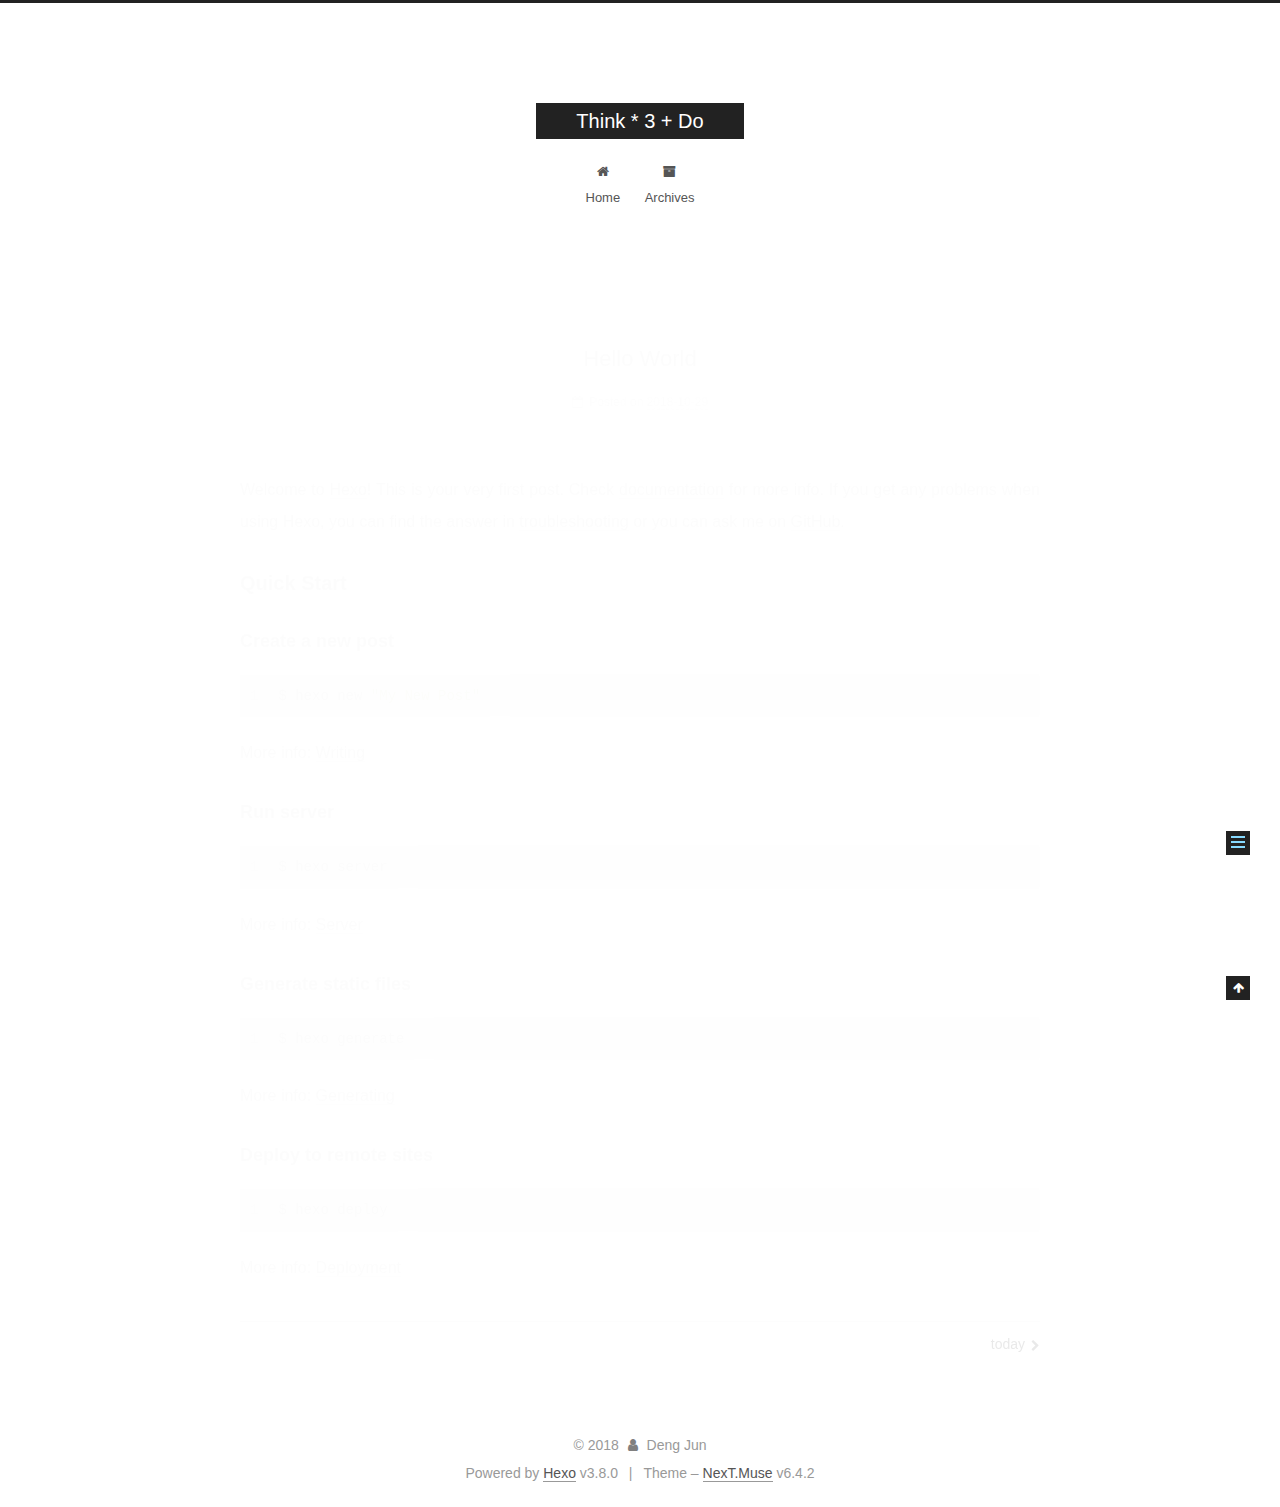
<file: 2018/10/29/hello-world/index.html>
<!DOCTYPE html>












  


<html class="theme-next muse use-motion" lang="en">
<head><meta name="generator" content="Hexo 3.8.0">
  <meta charset="UTF-8">
<meta http-equiv="X-UA-Compatible" content="IE=edge">
<meta name="viewport" content="width=device-width, initial-scale=1, maximum-scale=2">
<meta name="theme-color" content="#222">












<meta http-equiv="Cache-Control" content="no-transform">
<meta http-equiv="Cache-Control" content="no-siteapp">






















<link href="/lib/font-awesome/css/font-awesome.min.css?v=4.6.2" rel="stylesheet" type="text/css">

<link href="/css/main.css?v=6.4.2" rel="stylesheet" type="text/css">


  <link rel="apple-touch-icon" sizes="180x180" href="/images/apple-touch-icon-next.png?v=6.4.2">


  <link rel="icon" type="image/png" sizes="32x32" href="/images/favicon-32x32-next.png?v=6.4.2">


  <link rel="icon" type="image/png" sizes="16x16" href="/images/favicon-16x16-next.png?v=6.4.2">


  <link rel="mask-icon" href="/images/logo.svg?v=6.4.2" color="#222">









<script type="text/javascript" id="hexo.configurations">
  var NexT = window.NexT || {};
  var CONFIG = {
    root: '/',
    scheme: 'Muse',
    version: '6.4.2',
    sidebar: {"position":"left","display":"post","offset":12,"b2t":false,"scrollpercent":false,"onmobile":false},
    fancybox: false,
    fastclick: false,
    lazyload: false,
    tabs: true,
    motion: {"enable":true,"async":false,"transition":{"post_block":"fadeIn","post_header":"slideDownIn","post_body":"slideDownIn","coll_header":"slideLeftIn","sidebar":"slideUpIn"}},
    algolia: {
      applicationID: '',
      apiKey: '',
      indexName: '',
      hits: {"per_page":10},
      labels: {"input_placeholder":"Search for Posts","hits_empty":"We didn't find any results for the search: ${query}","hits_stats":"${hits} results found in ${time} ms"}
    }
  };
</script>


  




  <meta name="description" content="Welcome to Hexo! This is your very first post. Check documentation for more info. If you get any problems when using Hexo, you can find the answer in troubleshooting or you can ask me on GitHub. Quick">
<meta property="og:type" content="article">
<meta property="og:title" content="Hello World">
<meta property="og:url" content="https://living4code.github.io/2018/10/29/hello-world/index.html">
<meta property="og:site_name" content="Think * 3 + Do">
<meta property="og:description" content="Welcome to Hexo! This is your very first post. Check documentation for more info. If you get any problems when using Hexo, you can find the answer in troubleshooting or you can ask me on GitHub. Quick">
<meta property="og:locale" content="en">
<meta property="og:updated_time" content="2018-10-29T15:16:28.991Z">
<meta name="twitter:card" content="summary">
<meta name="twitter:title" content="Hello World">
<meta name="twitter:description" content="Welcome to Hexo! This is your very first post. Check documentation for more info. If you get any problems when using Hexo, you can find the answer in troubleshooting or you can ask me on GitHub. Quick">






  <link rel="canonical" href="https://living4code.github.io/2018/10/29/hello-world/">



<script type="text/javascript" id="page.configurations">
  CONFIG.page = {
    sidebar: "",
  };
</script>

  <title>Hello World | Think * 3 + Do</title>
  











  <noscript>
  <style type="text/css">
    .use-motion .motion-element,
    .use-motion .brand,
    .use-motion .menu-item,
    .sidebar-inner,
    .use-motion .post-block,
    .use-motion .pagination,
    .use-motion .comments,
    .use-motion .post-header,
    .use-motion .post-body,
    .use-motion .collection-title { opacity: initial; }

    .use-motion .logo,
    .use-motion .site-title,
    .use-motion .site-subtitle {
      opacity: initial;
      top: initial;
    }

    .use-motion {
      .logo-line-before i { left: initial; }
      .logo-line-after i { right: initial; }
    }
  </style>
</noscript>

</head>

<body itemscope="" itemtype="http://schema.org/WebPage" lang="en">

  
  
    
  

  <div class="container sidebar-position-left page-post-detail">
    <div class="headband"></div>

    <header id="header" class="header" itemscope="" itemtype="http://schema.org/WPHeader">
      <div class="header-inner"><div class="site-brand-wrapper">
  <div class="site-meta ">
    

    <div class="custom-logo-site-title">
      <a href="/" class="brand" rel="start">
        <span class="logo-line-before"><i></i></span>
        <span class="site-title">Think * 3 + Do</span>
        <span class="logo-line-after"><i></i></span>
      </a>
    </div>
    
  </div>

  <div class="site-nav-toggle">
    <button aria-label="Toggle navigation bar">
      <span class="btn-bar"></span>
      <span class="btn-bar"></span>
      <span class="btn-bar"></span>
    </button>
  </div>
</div>



<nav class="site-nav">
  
    <ul id="menu" class="menu">
      
        
        
        
          
          <li class="menu-item menu-item-home">
    <a href="/" rel="section">
      <i class="menu-item-icon fa fa-fw fa-home"></i> <br>Home</a>
  </li>
        
        
        
          
          <li class="menu-item menu-item-archives">
    <a href="/archives/" rel="section">
      <i class="menu-item-icon fa fa-fw fa-archive"></i> <br>Archives</a>
  </li>

      
      
    </ul>
  

  
    

  

  
</nav>



  



</div>
    </header>

    


    <main id="main" class="main">
      <div class="main-inner">
        <div class="content-wrap">
          
          <div id="content" class="content">
            

  <div id="posts" class="posts-expand">
    

  

  
  
  

  

  <article class="post post-type-normal" itemscope="" itemtype="http://schema.org/Article">
  
  
  
  <div class="post-block">
    <link itemprop="mainEntityOfPage" href="https://living4code.github.io/2018/10/29/hello-world/">

    <span hidden itemprop="author" itemscope="" itemtype="http://schema.org/Person">
      <meta itemprop="name" content="Deng Jun">
      <meta itemprop="description" content="">
      <meta itemprop="image" content="/images/avatar.gif">
    </span>

    <span hidden itemprop="publisher" itemscope="" itemtype="http://schema.org/Organization">
      <meta itemprop="name" content="Think * 3 + Do">
    </span>

    
      <header class="post-header">

        
        
          <h1 class="post-title" itemprop="name headline">Hello World
              
            
          </h1>
        

        <div class="post-meta">
          <span class="post-time">

            
            
            

            
              <span class="post-meta-item-icon">
                <i class="fa fa-calendar-o"></i>
              </span>
              
                <span class="post-meta-item-text">Posted on</span>
              

              
                
              

              <time title="Created: 2018-10-29 23:16:28" itemprop="dateCreated datePublished" datetime="2018-10-29T23:16:28+08:00">2018-10-29</time>
            

            
          </span>

          

          
            
          

          
          

          

          

          

        </div>
      </header>
    

    
    
    
    <div class="post-body" itemprop="articleBody">

      
      

      
        <p>Welcome to <a href="https://hexo.io/" target="_blank" rel="noopener">Hexo</a>! This is your very first post. Check <a href="https://hexo.io/docs/" target="_blank" rel="noopener">documentation</a> for more info. If you get any problems when using Hexo, you can find the answer in <a href="https://hexo.io/docs/troubleshooting.html" target="_blank" rel="noopener">troubleshooting</a> or you can ask me on <a href="https://github.com/hexojs/hexo/issues" target="_blank" rel="noopener">GitHub</a>.</p>
<h2 id="Quick-Start"><a href="#Quick-Start" class="headerlink" title="Quick Start"></a>Quick Start</h2><h3 id="Create-a-new-post"><a href="#Create-a-new-post" class="headerlink" title="Create a new post"></a>Create a new post</h3><figure class="highlight bash"><table><tr><td class="gutter"><pre><span class="line">1</span><br></pre></td><td class="code"><pre><span class="line">$ hexo new <span class="string">"My New Post"</span></span><br></pre></td></tr></table></figure>
<p>More info: <a href="https://hexo.io/docs/writing.html" target="_blank" rel="noopener">Writing</a></p>
<h3 id="Run-server"><a href="#Run-server" class="headerlink" title="Run server"></a>Run server</h3><figure class="highlight bash"><table><tr><td class="gutter"><pre><span class="line">1</span><br></pre></td><td class="code"><pre><span class="line">$ hexo server</span><br></pre></td></tr></table></figure>
<p>More info: <a href="https://hexo.io/docs/server.html" target="_blank" rel="noopener">Server</a></p>
<h3 id="Generate-static-files"><a href="#Generate-static-files" class="headerlink" title="Generate static files"></a>Generate static files</h3><figure class="highlight bash"><table><tr><td class="gutter"><pre><span class="line">1</span><br></pre></td><td class="code"><pre><span class="line">$ hexo generate</span><br></pre></td></tr></table></figure>
<p>More info: <a href="https://hexo.io/docs/generating.html" target="_blank" rel="noopener">Generating</a></p>
<h3 id="Deploy-to-remote-sites"><a href="#Deploy-to-remote-sites" class="headerlink" title="Deploy to remote sites"></a>Deploy to remote sites</h3><figure class="highlight bash"><table><tr><td class="gutter"><pre><span class="line">1</span><br></pre></td><td class="code"><pre><span class="line">$ hexo deploy</span><br></pre></td></tr></table></figure>
<p>More info: <a href="https://hexo.io/docs/deployment.html" target="_blank" rel="noopener">Deployment</a></p>

      
    </div>

    

    
    
    

    

    

    

    <footer class="post-footer">
      

      
      
      

      
        <div class="post-nav">
          <div class="post-nav-next post-nav-item">
            
          </div>

          <span class="post-nav-divider"></span>

          <div class="post-nav-prev post-nav-item">
            
              <a href="/2018/10/29/today/" rel="prev" title="today">
                today <i class="fa fa-chevron-right"></i>
              </a>
            
          </div>
        </div>
      

      
      
    </footer>
  </div>
  
  
  
  </article>


  </div>


          </div>
          

  



        </div>
        
          
  
  <div class="sidebar-toggle">
    <div class="sidebar-toggle-line-wrap">
      <span class="sidebar-toggle-line sidebar-toggle-line-first"></span>
      <span class="sidebar-toggle-line sidebar-toggle-line-middle"></span>
      <span class="sidebar-toggle-line sidebar-toggle-line-last"></span>
    </div>
  </div>

  <aside id="sidebar" class="sidebar">
    
    <div class="sidebar-inner">

      

      
        <ul class="sidebar-nav motion-element">
          <li class="sidebar-nav-toc sidebar-nav-active" data-target="post-toc-wrap">
            Table of Contents
          </li>
          <li class="sidebar-nav-overview" data-target="site-overview-wrap">
            Overview
          </li>
        </ul>
      

      <section class="site-overview-wrap sidebar-panel">
        <div class="site-overview">
          <div class="site-author motion-element" itemprop="author" itemscope="" itemtype="http://schema.org/Person">
            
              <p class="site-author-name" itemprop="name">Deng Jun</p>
              <p class="site-description motion-element" itemprop="description"></p>
          </div>

          
            <nav class="site-state motion-element">
              
                <div class="site-state-item site-state-posts">
                
                  <a href="/archives/">
                
                    <span class="site-state-item-count">2</span>
                    <span class="site-state-item-name">posts</span>
                  </a>
                </div>
              

              

              
            </nav>
          

          

          

          
          

          
          

          
            
          
          

        </div>
      </section>

      
      <!--noindex-->
        <section class="post-toc-wrap motion-element sidebar-panel sidebar-panel-active">
          <div class="post-toc">

            
              
            

            
              <div class="post-toc-content"><ol class="nav"><li class="nav-item nav-level-2"><a class="nav-link" href="#Quick-Start"><span class="nav-number">1.</span> <span class="nav-text">Quick Start</span></a><ol class="nav-child"><li class="nav-item nav-level-3"><a class="nav-link" href="#Create-a-new-post"><span class="nav-number">1.1.</span> <span class="nav-text">Create a new post</span></a></li><li class="nav-item nav-level-3"><a class="nav-link" href="#Run-server"><span class="nav-number">1.2.</span> <span class="nav-text">Run server</span></a></li><li class="nav-item nav-level-3"><a class="nav-link" href="#Generate-static-files"><span class="nav-number">1.3.</span> <span class="nav-text">Generate static files</span></a></li><li class="nav-item nav-level-3"><a class="nav-link" href="#Deploy-to-remote-sites"><span class="nav-number">1.4.</span> <span class="nav-text">Deploy to remote sites</span></a></li></ol></li></ol></div>
            

          </div>
        </section>
      <!--/noindex-->
      

      

    </div>
  </aside>


        
      </div>
    </main>

    <footer id="footer" class="footer">
      <div class="footer-inner">
        <div class="copyright"> &copy; <span itemprop="copyrightYear">2018</span>
  <span class="with-love" id="animate">
    <i class="fa fa-user"></i>
  </span>
  <span class="author" itemprop="copyrightHolder">Deng Jun</span>

  

  
</div>




  <div class="powered-by">Powered by <a class="theme-link" target="_blank" href="https://hexo.io">Hexo</a> v3.8.0</div>



  <span class="post-meta-divider">|</span>



  <div class="theme-info">Theme – <a class="theme-link" target="_blank" href="https://theme-next.org">NexT.Muse</a> v6.4.2</div>




        








        
      </div>
    </footer>

    
      <div class="back-to-top">
        <i class="fa fa-arrow-up"></i>
        
      </div>
    

    
	
    

    
  </div>

  

<script type="text/javascript">
  if (Object.prototype.toString.call(window.Promise) !== '[object Function]') {
    window.Promise = null;
  }
</script>


























  
  
    <script type="text/javascript" src="/lib/jquery/index.js?v=2.1.3"></script>
  

  
  
    <script type="text/javascript" src="/lib/velocity/velocity.min.js?v=1.2.1"></script>
  

  
  
    <script type="text/javascript" src="/lib/velocity/velocity.ui.min.js?v=1.2.1"></script>
  


  


  <script type="text/javascript" src="/js/src/utils.js?v=6.4.2"></script>

  <script type="text/javascript" src="/js/src/motion.js?v=6.4.2"></script>



  
  

  
  <script type="text/javascript" src="/js/src/scrollspy.js?v=6.4.2"></script>
<script type="text/javascript" src="/js/src/post-details.js?v=6.4.2"></script>



  


  <script type="text/javascript" src="/js/src/bootstrap.js?v=6.4.2"></script>



  



  










  





  

  

  

  

  

  
  

  

  

  

  

  

</body>
</html>
</file>
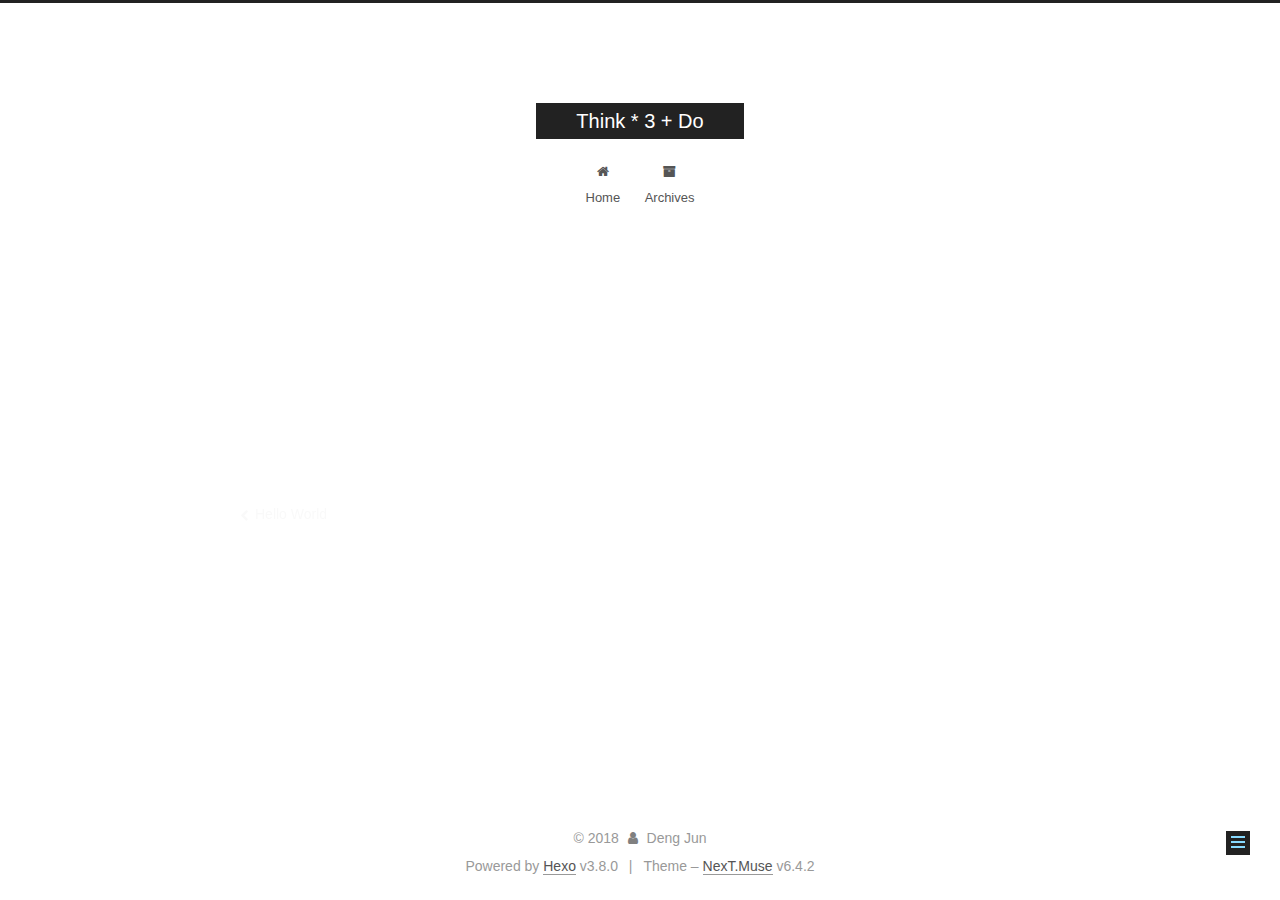
<file: 2018/10/29/today/index.html>
<!DOCTYPE html>












  


<html class="theme-next muse use-motion" lang="en">
<head><meta name="generator" content="Hexo 3.8.0">
  <meta charset="UTF-8">
<meta http-equiv="X-UA-Compatible" content="IE=edge">
<meta name="viewport" content="width=device-width, initial-scale=1, maximum-scale=2">
<meta name="theme-color" content="#222">












<meta http-equiv="Cache-Control" content="no-transform">
<meta http-equiv="Cache-Control" content="no-siteapp">






















<link href="/lib/font-awesome/css/font-awesome.min.css?v=4.6.2" rel="stylesheet" type="text/css">

<link href="/css/main.css?v=6.4.2" rel="stylesheet" type="text/css">


  <link rel="apple-touch-icon" sizes="180x180" href="/images/apple-touch-icon-next.png?v=6.4.2">


  <link rel="icon" type="image/png" sizes="32x32" href="/images/favicon-32x32-next.png?v=6.4.2">


  <link rel="icon" type="image/png" sizes="16x16" href="/images/favicon-16x16-next.png?v=6.4.2">


  <link rel="mask-icon" href="/images/logo.svg?v=6.4.2" color="#222">









<script type="text/javascript" id="hexo.configurations">
  var NexT = window.NexT || {};
  var CONFIG = {
    root: '/',
    scheme: 'Muse',
    version: '6.4.2',
    sidebar: {"position":"left","display":"post","offset":12,"b2t":false,"scrollpercent":false,"onmobile":false},
    fancybox: false,
    fastclick: false,
    lazyload: false,
    tabs: true,
    motion: {"enable":true,"async":false,"transition":{"post_block":"fadeIn","post_header":"slideDownIn","post_body":"slideDownIn","coll_header":"slideLeftIn","sidebar":"slideUpIn"}},
    algolia: {
      applicationID: '',
      apiKey: '',
      indexName: '',
      hits: {"per_page":10},
      labels: {"input_placeholder":"Search for Posts","hits_empty":"We didn't find any results for the search: ${query}","hits_stats":"${hits} results found in ${time} ms"}
    }
  };
</script>


  




  <meta property="og:type" content="article">
<meta property="og:title" content="today">
<meta property="og:url" content="https://living4code.github.io/2018/10/29/today/index.html">
<meta property="og:site_name" content="Think * 3 + Do">
<meta property="og:locale" content="en">
<meta property="og:updated_time" content="2018-10-29T15:41:49.368Z">
<meta name="twitter:card" content="summary">
<meta name="twitter:title" content="today">






  <link rel="canonical" href="https://living4code.github.io/2018/10/29/today/">



<script type="text/javascript" id="page.configurations">
  CONFIG.page = {
    sidebar: "",
  };
</script>

  <title>today | Think * 3 + Do</title>
  











  <noscript>
  <style type="text/css">
    .use-motion .motion-element,
    .use-motion .brand,
    .use-motion .menu-item,
    .sidebar-inner,
    .use-motion .post-block,
    .use-motion .pagination,
    .use-motion .comments,
    .use-motion .post-header,
    .use-motion .post-body,
    .use-motion .collection-title { opacity: initial; }

    .use-motion .logo,
    .use-motion .site-title,
    .use-motion .site-subtitle {
      opacity: initial;
      top: initial;
    }

    .use-motion {
      .logo-line-before i { left: initial; }
      .logo-line-after i { right: initial; }
    }
  </style>
</noscript>

</head>

<body itemscope="" itemtype="http://schema.org/WebPage" lang="en">

  
  
    
  

  <div class="container sidebar-position-left page-post-detail">
    <div class="headband"></div>

    <header id="header" class="header" itemscope="" itemtype="http://schema.org/WPHeader">
      <div class="header-inner"><div class="site-brand-wrapper">
  <div class="site-meta ">
    

    <div class="custom-logo-site-title">
      <a href="/" class="brand" rel="start">
        <span class="logo-line-before"><i></i></span>
        <span class="site-title">Think * 3 + Do</span>
        <span class="logo-line-after"><i></i></span>
      </a>
    </div>
    
  </div>

  <div class="site-nav-toggle">
    <button aria-label="Toggle navigation bar">
      <span class="btn-bar"></span>
      <span class="btn-bar"></span>
      <span class="btn-bar"></span>
    </button>
  </div>
</div>



<nav class="site-nav">
  
    <ul id="menu" class="menu">
      
        
        
        
          
          <li class="menu-item menu-item-home">
    <a href="/" rel="section">
      <i class="menu-item-icon fa fa-fw fa-home"></i> <br>Home</a>
  </li>
        
        
        
          
          <li class="menu-item menu-item-archives">
    <a href="/archives/" rel="section">
      <i class="menu-item-icon fa fa-fw fa-archive"></i> <br>Archives</a>
  </li>

      
      
    </ul>
  

  
    

  

  
</nav>



  



</div>
    </header>

    


    <main id="main" class="main">
      <div class="main-inner">
        <div class="content-wrap">
          
          <div id="content" class="content">
            

  <div id="posts" class="posts-expand">
    

  

  
  
  

  

  <article class="post post-type-normal" itemscope="" itemtype="http://schema.org/Article">
  
  
  
  <div class="post-block">
    <link itemprop="mainEntityOfPage" href="https://living4code.github.io/2018/10/29/today/">

    <span hidden itemprop="author" itemscope="" itemtype="http://schema.org/Person">
      <meta itemprop="name" content="Deng Jun">
      <meta itemprop="description" content="">
      <meta itemprop="image" content="/images/avatar.gif">
    </span>

    <span hidden itemprop="publisher" itemscope="" itemtype="http://schema.org/Organization">
      <meta itemprop="name" content="Think * 3 + Do">
    </span>

    
      <header class="post-header">

        
        
          <h1 class="post-title" itemprop="name headline">today
              
            
          </h1>
        

        <div class="post-meta">
          <span class="post-time">

            
            
            

            
              <span class="post-meta-item-icon">
                <i class="fa fa-calendar-o"></i>
              </span>
              
                <span class="post-meta-item-text">Posted on</span>
              

              
                
              

              <time title="Created: 2018-10-29 23:41:49" itemprop="dateCreated datePublished" datetime="2018-10-29T23:41:49+08:00">2018-10-29</time>
            

            
          </span>

          

          
            
          

          
          

          

          

          

        </div>
      </header>
    

    
    
    
    <div class="post-body" itemprop="articleBody">

      
      

      
        
      
    </div>

    

    
    
    

    

    

    

    <footer class="post-footer">
      

      
      
      

      
        <div class="post-nav">
          <div class="post-nav-next post-nav-item">
            
              <a href="/2018/10/29/hello-world/" rel="next" title="Hello World">
                <i class="fa fa-chevron-left"></i> Hello World
              </a>
            
          </div>

          <span class="post-nav-divider"></span>

          <div class="post-nav-prev post-nav-item">
            
          </div>
        </div>
      

      
      
    </footer>
  </div>
  
  
  
  </article>


  </div>


          </div>
          

  



        </div>
        
          
  
  <div class="sidebar-toggle">
    <div class="sidebar-toggle-line-wrap">
      <span class="sidebar-toggle-line sidebar-toggle-line-first"></span>
      <span class="sidebar-toggle-line sidebar-toggle-line-middle"></span>
      <span class="sidebar-toggle-line sidebar-toggle-line-last"></span>
    </div>
  </div>

  <aside id="sidebar" class="sidebar">
    
    <div class="sidebar-inner">

      

      

      <section class="site-overview-wrap sidebar-panel sidebar-panel-active">
        <div class="site-overview">
          <div class="site-author motion-element" itemprop="author" itemscope="" itemtype="http://schema.org/Person">
            
              <p class="site-author-name" itemprop="name">Deng Jun</p>
              <p class="site-description motion-element" itemprop="description"></p>
          </div>

          
            <nav class="site-state motion-element">
              
                <div class="site-state-item site-state-posts">
                
                  <a href="/archives/">
                
                    <span class="site-state-item-count">2</span>
                    <span class="site-state-item-name">posts</span>
                  </a>
                </div>
              

              

              
            </nav>
          

          

          

          
          

          
          

          
            
          
          

        </div>
      </section>

      

      

    </div>
  </aside>


        
      </div>
    </main>

    <footer id="footer" class="footer">
      <div class="footer-inner">
        <div class="copyright"> &copy; <span itemprop="copyrightYear">2018</span>
  <span class="with-love" id="animate">
    <i class="fa fa-user"></i>
  </span>
  <span class="author" itemprop="copyrightHolder">Deng Jun</span>

  

  
</div>




  <div class="powered-by">Powered by <a class="theme-link" target="_blank" href="https://hexo.io">Hexo</a> v3.8.0</div>



  <span class="post-meta-divider">|</span>



  <div class="theme-info">Theme – <a class="theme-link" target="_blank" href="https://theme-next.org">NexT.Muse</a> v6.4.2</div>




        








        
      </div>
    </footer>

    
      <div class="back-to-top">
        <i class="fa fa-arrow-up"></i>
        
      </div>
    

    
	
    

    
  </div>

  

<script type="text/javascript">
  if (Object.prototype.toString.call(window.Promise) !== '[object Function]') {
    window.Promise = null;
  }
</script>


























  
  
    <script type="text/javascript" src="/lib/jquery/index.js?v=2.1.3"></script>
  

  
  
    <script type="text/javascript" src="/lib/velocity/velocity.min.js?v=1.2.1"></script>
  

  
  
    <script type="text/javascript" src="/lib/velocity/velocity.ui.min.js?v=1.2.1"></script>
  


  


  <script type="text/javascript" src="/js/src/utils.js?v=6.4.2"></script>

  <script type="text/javascript" src="/js/src/motion.js?v=6.4.2"></script>



  
  

  
  <script type="text/javascript" src="/js/src/scrollspy.js?v=6.4.2"></script>
<script type="text/javascript" src="/js/src/post-details.js?v=6.4.2"></script>



  


  <script type="text/javascript" src="/js/src/bootstrap.js?v=6.4.2"></script>



  



  










  





  

  

  

  

  

  
  

  

  

  

  

  

</body>
</html>
</file>
<file: css/main.css>
/* normalize.css v3.0.2 | MIT License | git.io/normalize */
html {
  font-family: sans-serif; /* 1 */
  -ms-text-size-adjust: 100%; /* 2 */
  -webkit-text-size-adjust: 100%; /* 2 */
}
body {
  margin: 0;
}
article,
aside,
details,
figcaption,
figure,
footer,
header,
hgroup,
main,
menu,
nav,
section,
summary {
  display: block;
}
audio,
canvas,
progress,
video {
  display: inline-block; /* 1 */
  vertical-align: baseline; /* 2 */
}
audio:not([controls]) {
  display: none;
  height: 0;
}
[hidden],
template {
  display: none;
}
a {
  background-color: transparent;
}
a:active,
a:hover {
  outline: 0;
}
abbr[title] {
  border-bottom: 1px dotted;
}
b,
strong {
  font-weight: bold;
}
dfn {
  font-style: italic;
}
h1 {
  font-size: 2em;
  margin: 0.67em 0;
}
mark {
  background: #ff0;
  color: #000;
}
small {
  font-size: 80%;
}
sub,
sup {
  font-size: 75%;
  line-height: 0;
  position: relative;
  vertical-align: baseline;
}
sup {
  top: -0.5em;
}
sub {
  bottom: -0.25em;
}
img {
  border: 0;
}
svg:not(:root) {
  overflow: hidden;
}
figure {
  margin: 1em 40px;
}
hr {
  -moz-box-sizing: content-box;
  box-sizing: content-box;
  height: 0;
}
pre {
  overflow: auto;
}
code,
kbd,
pre,
samp {
  font-family: monospace, monospace;
  font-size: 1em;
}
button,
input,
optgroup,
select,
textarea {
  color: inherit; /* 1 */
  font: inherit; /* 2 */
  margin: 0; /* 3 */
}
button {
  overflow: visible;
}
button,
select {
  text-transform: none;
}
button,
html input[type="button"],
input[type="reset"],
input[type="submit"] {
  -webkit-appearance: button; /* 2 */
  cursor: pointer; /* 3 */
}
button[disabled],
html input[disabled] {
  cursor: default;
}
button::-moz-focus-inner,
input::-moz-focus-inner {
  border: 0;
  padding: 0;
}
input {
  line-height: normal;
}
input[type="checkbox"],
input[type="radio"] {
  box-sizing: border-box; /* 1 */
  padding: 0; /* 2 */
}
input[type="number"]::-webkit-inner-spin-button,
input[type="number"]::-webkit-outer-spin-button {
  height: auto;
}
input[type="search"] {
  -webkit-appearance: textfield; /* 1 */
  -moz-box-sizing: content-box;
  -webkit-box-sizing: content-box; /* 2 */
  box-sizing: content-box;
}
input[type="search"]::-webkit-search-cancel-button,
input[type="search"]::-webkit-search-decoration {
  -webkit-appearance: none;
}
fieldset {
  border: 1px solid #c0c0c0;
  margin: 0 2px;
  padding: 0.35em 0.625em 0.75em;
}
legend {
  border: 0; /* 1 */
  padding: 0; /* 2 */
}
textarea {
  overflow: auto;
}
optgroup {
  font-weight: bold;
}
table {
  border-collapse: collapse;
  border-spacing: 0;
}
td,
th {
  padding: 0;
}
::selection {
  background: #262a30;
  color: #fff;
}
body {
  position: relative;
  font-family: 'Lato', "PingFang SC", "Microsoft YaHei", sans-serif;
  font-size: 14px;
  line-height: 2;
  color: #555;
  background: #fff;
}
@media (max-width: 767px) {
  body {
    padding-right: 0 !important;
  }
}
@media (min-width: 768px) and (max-width: 991px) {
  body {
    padding-right: 0 !important;
  }
}
@media (min-width: 1200px) {
  body {
    font-size: 16px;
  }
}
h1,
h2,
h3,
h4,
h5,
h6 {
  margin: 0;
  padding: 0;
  font-weight: bold;
  line-height: 1.5;
  font-family: 'Lato', "PingFang SC", "Microsoft YaHei", sans-serif;
}
h1,
h2,
h3,
h4,
h5,
h6 {
  margin: 20px 0 15px;
}
h1 {
  font-size: 22px;
}
@media (max-width: 767px) {
  h1 {
    font-size: 18px;
  }
}
h2 {
  font-size: 20px;
}
@media (max-width: 767px) {
  h2 {
    font-size: 16px;
  }
}
h3 {
  font-size: 18px;
}
@media (max-width: 767px) {
  h3 {
    font-size: 14px;
  }
}
h4 {
  font-size: 16px;
}
@media (max-width: 767px) {
  h4 {
    font-size: 12px;
  }
}
h5 {
  font-size: 14px;
}
@media (max-width: 767px) {
  h5 {
    font-size: 10px;
  }
}
h6 {
  font-size: 12px;
}
@media (max-width: 767px) {
  h6 {
    font-size: 8px;
  }
}
p {
  margin: 0 0 20px 0;
}
a,
span.exturl {
  overflow-wrap: break-word;
  word-wrap: break-word;
  background-color: transparent;
  color: #555;
  text-decoration: none;
  outline: none;
  border-bottom: 1px solid #999;
  cursor: pointer;
}
a:hover,
span.exturl:hover,
a:active,
span.exturl:active {
  color: #222;
  border-bottom-color: #222;
}
blockquote {
  margin: 0;
  padding: 0;
}
img {
  display: block;
  margin: auto;
  max-width: 100%;
  height: auto;
}
hr {
  margin: 40px 0;
  height: 3px;
  border: none;
  background-color: #ddd;
  background-image: repeating-linear-gradient(-45deg, #fff, #fff 4px, transparent 4px, transparent 8px);
}
blockquote {
  padding: 0 15px;
  color: #666;
  border-left: 4px solid #ddd;
}
blockquote cite::before {
  content: "-";
  padding: 0 5px;
}
dt {
  font-weight: 700;
}
dd {
  margin: 0;
  padding: 0;
}
kbd {
  border: 1px solid #ccc;
  border-radius: 0.2em;
  box-shadow: 0.1em 0.1em 0.2em rgba(0,0,0,0.1);
  background-color: #f9f9f9;
  font-family: inherit;
  background-image: -webkit-linear-gradient(top, #eee, #fff, #eee);
  padding: 0.1em 0.3em;
  white-space: nowrap;
}
.text-left {
  text-align: left;
}
.text-center {
  text-align: center;
}
.text-right {
  text-align: right;
}
.text-justify {
  text-align: justify;
}
.text-nowrap {
  white-space: nowrap;
}
.text-lowercase {
  text-transform: lowercase;
}
.text-uppercase {
  text-transform: uppercase;
}
.text-capitalize {
  text-transform: capitalize;
}
.center-block {
  display: block;
  margin-left: auto;
  margin-right: auto;
}
.clearfix:before,
.clearfix:after {
  content: " ";
  display: table;
}
.clearfix:after {
  clear: both;
}
.pullquote {
  width: 45%;
}
.pullquote.left {
  float: left;
  margin-left: 5px;
  margin-right: 10px;
}
.pullquote.right {
  float: right;
  margin-left: 10px;
  margin-right: 5px;
}
.affix.affix.affix {
  position: fixed;
}
.translation {
  margin-top: -20px;
  font-size: 14px;
  color: #999;
}
.scrollbar-measure {
  width: 100px;
  height: 100px;
  overflow: scroll;
  position: absolute;
  top: -9999px;
}
.use-motion .motion-element {
  opacity: 0;
}
table {
  margin: 20px 0;
  width: 100%;
  border-collapse: collapse;
  border-spacing: 0;
  border: 1px solid #ddd;
  font-size: 14px;
  word-break: break-all;
}
table>tbody>tr:nth-of-type(odd) {
  background-color: #f9f9f9;
}
table>tbody>tr:hover {
  background-color: #f5f5f5;
}
caption,
th,
td {
  padding: 8px;
  text-align: left;
  vertical-align: middle;
  font-weight: normal;
}
th,
td {
  border-bottom: 3px solid #ddd;
  border-right: 1px solid #eee;
}
th {
  padding-bottom: 10px;
  font-weight: 700;
}
td {
  border-bottom-width: 1px;
}
html,
body {
  height: 100%;
}
.container {
  position: relative;
  min-height: 100%;
}
.header-inner {
  margin: 0 auto;
  padding: 100px 0 70px;
  width: 700px;
}
@media (min-width: 1200px) {
  .container .header-inner {
    width: 800px;
  }
}
@media (min-width: 1600px) {
  .container .header-inner {
    width: 900px;
  }
}
.main {
  padding-bottom: 150px;
}
.main-inner {
  margin: 0 auto;
  width: 700px;
}
@media (min-width: 1200px) {
  .container .main-inner {
    width: 800px;
  }
}
@media (min-width: 1600px) {
  .container .main-inner {
    width: 900px;
  }
}
.footer {
  position: absolute;
  left: 0;
  bottom: 0;
  width: 100%;
  min-height: 50px;
}
.footer-inner {
  box-sizing: border-box;
  margin: 20px auto;
  width: 700px;
}
@media (min-width: 1200px) {
  .container .footer-inner {
    width: 800px;
  }
}
@media (min-width: 1600px) {
  .container .footer-inner {
    width: 900px;
  }
}
pre,
.highlight {
  overflow: auto;
  margin: 20px 0;
  padding: 0;
  font-size: 14px;
  color: #4d4d4c;
  background: #f7f7f7;
  line-height: 1.6;
}
pre,
code {
  font-family: consolas, Menlo, "PingFang SC", "Microsoft YaHei", monospace;
}
code {
  overflow-wrap: break-word;
  word-wrap: break-word;
  padding: 2px 4px;
  color: #555;
  background: #eee;
  border-radius: 3px;
  font-size: 14px;
}
pre {
  padding: 10px;
}
pre code {
  padding: 0;
  color: #4d4d4c;
  background: none;
  text-shadow: none;
}
.highlight {
  border-radius: 1px;
}
.highlight pre {
  border: none;
  margin: 0;
  padding: 10px 0;
}
.highlight table {
  margin: 0;
  width: auto;
  border: none;
}
.highlight td {
  border: none;
  padding: 0;
}
.highlight figcaption {
  font-size: 1em;
  color: #4d4d4c;
  line-height: 1em;
  margin-bottom: 1em;
  margin: 0em;
  padding: 0.5em;
  background: #eee;
  border-bottom: 1px solid #e9e9e9;
}
.highlight figcaption:before,
.highlight figcaption:after {
  content: " ";
  display: table;
}
.highlight figcaption:after {
  clear: both;
}
.highlight figcaption a {
  float: right;
  color: #4d4d4c;
}
.highlight figcaption a:hover {
  border-bottom-color: #4d4d4c;
}
.highlight .gutter pre {
  padding-left: 10px;
  padding-right: 10px;
  color: #869194;
  text-align: right;
  background-color: #eff2f3;
}
.highlight .code pre {
  width: 100%;
  padding-left: 10px;
  padding-right: 10px;
  background-color: #f7f7f7;
}
.highlight .line {
  height: 20px;
}
.gutter {
  -webkit-user-select: none;
  -moz-user-select: none;
  -ms-user-select: none;
  user-select: none;
}
.gist table {
  width: auto;
}
.gist table td {
  border: none;
}
pre .deletion {
  background: #fdd;
}
pre .addition {
  background: #dfd;
}
pre .meta {
  color: #8959a8;
}
pre .comment {
  color: #8e908c;
}
pre .variable,
pre .attribute,
pre .tag,
pre .regexp,
pre .ruby .constant,
pre .xml .tag .title,
pre .xml .pi,
pre .xml .doctype,
pre .html .doctype,
pre .css .id,
pre .css .class,
pre .css .pseudo {
  color: #c82829;
}
pre .number,
pre .preprocessor,
pre .built_in,
pre .literal,
pre .params,
pre .constant,
pre .command {
  color: #f5871f;
}
pre .ruby .class .title,
pre .css .rules .attribute,
pre .string,
pre .value,
pre .inheritance,
pre .header,
pre .ruby .symbol,
pre .xml .cdata,
pre .special,
pre .number,
pre .formula {
  color: #718c00;
}
pre .title,
pre .css .hexcolor {
  color: #3e999f;
}
pre .function,
pre .python .decorator,
pre .python .title,
pre .ruby .function .title,
pre .ruby .title .keyword,
pre .perl .sub,
pre .javascript .title,
pre .coffeescript .title {
  color: #4271ae;
}
pre .keyword,
pre .javascript .function {
  color: #8959a8;
}
.posts-expand .post-body img.full-image {
  border: none;
}
.blockquote-center,
.page-home .post-type-quote blockquote,
.page-post-detail .post-type-quote blockquote {
  position: relative;
  margin: 40px 0;
  padding: 0;
  border-left: none;
  text-align: center;
}
.blockquote-center::before,
.page-home .post-type-quote blockquote::before,
.page-post-detail .post-type-quote blockquote::before,
.blockquote-center::after,
.page-home .post-type-quote blockquote::after,
.page-post-detail .post-type-quote blockquote::after {
  position: absolute;
  content: ' ';
  display: block;
  width: 100%;
  height: 24px;
  opacity: 0.2;
  background-repeat: no-repeat;
  background-position: 0 -6px;
  background-size: 22px 22px;
}
.blockquote-center::before,
.page-home .post-type-quote blockquote::before,
.page-post-detail .post-type-quote blockquote::before {
  top: -20px;
  background-image: url("../images/quote-l.svg");
  border-top: 1px solid #ccc;
}
.blockquote-center::after,
.page-home .post-type-quote blockquote::after,
.page-post-detail .post-type-quote blockquote::after {
  bottom: -20px;
  background-image: url("../images/quote-r.svg");
  border-bottom: 1px solid #ccc;
  background-position: 100% 8px;
}
.blockquote-center p,
.page-home .post-type-quote blockquote p,
.page-post-detail .post-type-quote blockquote p,
.blockquote-center div,
.page-home .post-type-quote blockquote div,
.page-post-detail .post-type-quote blockquote div {
  text-align: center;
}
.post .post-body .group-picture img {
  box-sizing: border-box;
  padding: 0 3px;
  border: none;
}
.post .group-picture-row {
  overflow: hidden;
  margin-top: 6px;
}
.post .group-picture-row:first-child {
  margin-top: 0;
}
.post .group-picture-column {
  float: left;
}
.page-post-detail .post-body .group-picture-column {
  float: none;
  margin-top: 10px;
  width: auto !important;
}
.page-post-detail .post-body .group-picture-column img {
  margin: 0 auto;
}
.page-archive .group-picture-container {
  overflow: hidden;
}
.page-archive .group-picture-row {
  float: left;
}
.page-archive .group-picture-row:first-child {
  margin-top: 6px;
}
.page-archive .group-picture-column {
  max-width: 150px;
  max-height: 150px;
}
.post-body .note {
  position: relative;
  padding: 15px;
  margin-bottom: 20px;
  border: 1px solid #eee;
  border-left-width: 5px;
  border-radius: 3px;
}
.post-body .note h2,
.post-body .note h3,
.post-body .note h4,
.post-body .note h5,
.post-body .note h6 {
  margin-top: 0;
  margin-bottom: 0;
  border-bottom: initial;
  padding-top: 0 !important;
}
.post-body .note p:first-child,
.post-body .note ul:first-child,
.post-body .note ol:first-child,
.post-body .note table:first-child,
.post-body .note pre:first-child,
.post-body .note blockquote:first-child {
  margin-top: 0;
}
.post-body .note p:last-child,
.post-body .note ul:last-child,
.post-body .note ol:last-child,
.post-body .note table:last-child,
.post-body .note pre:last-child,
.post-body .note blockquote:last-child {
  margin-bottom: 0;
}
.post-body .note.default {
  border-left-color: #777;
}
.post-body .note.default h2,
.post-body .note.default h3,
.post-body .note.default h4,
.post-body .note.default h5,
.post-body .note.default h6 {
  color: #777;
}
.post-body .note.primary {
  border-left-color: #6f42c1;
}
.post-body .note.primary h2,
.post-body .note.primary h3,
.post-body .note.primary h4,
.post-body .note.primary h5,
.post-body .note.primary h6 {
  color: #6f42c1;
}
.post-body .note.info {
  border-left-color: #428bca;
}
.post-body .note.info h2,
.post-body .note.info h3,
.post-body .note.info h4,
.post-body .note.info h5,
.post-body .note.info h6 {
  color: #428bca;
}
.post-body .note.success {
  border-left-color: #5cb85c;
}
.post-body .note.success h2,
.post-body .note.success h3,
.post-body .note.success h4,
.post-body .note.success h5,
.post-body .note.success h6 {
  color: #5cb85c;
}
.post-body .note.warning {
  border-left-color: #f0ad4e;
}
.post-body .note.warning h2,
.post-body .note.warning h3,
.post-body .note.warning h4,
.post-body .note.warning h5,
.post-body .note.warning h6 {
  color: #f0ad4e;
}
.post-body .note.danger {
  border-left-color: #d9534f;
}
.post-body .note.danger h2,
.post-body .note.danger h3,
.post-body .note.danger h4,
.post-body .note.danger h5,
.post-body .note.danger h6 {
  color: #d9534f;
}
.post-body .label {
  display: inline;
  padding: 0 2px;
  white-space: nowrap;
}
.post-body .label.default {
  background-color: #f0f0f0;
}
.post-body .label.primary {
  background-color: #efe6f7;
}
.post-body .label.info {
  background-color: #e5f2f8;
}
.post-body .label.success {
  background-color: #e7f4e9;
}
.post-body .label.warning {
  background-color: #fcf6e1;
}
.post-body .label.danger {
  background-color: #fae8eb;
}
.post-body .tabs {
  position: relative;
  display: block;
  margin-bottom: 20px;
  padding-top: 10px;
}
.post-body .tabs ul.nav-tabs {
  margin: 0;
  padding: 0;
  display: flex;
  margin-bottom: -1px;
}
@media (max-width: 413px) {
  .post-body .tabs ul.nav-tabs {
    display: block;
    margin-bottom: 5px;
  }
}
.post-body .tabs ul.nav-tabs li.tab {
  list-style-type: none !important;
  margin: 0 0.25em 0 0;
  border-top: 3px solid transparent;
  border-left: 1px solid transparent;
  border-right: 1px solid transparent;
}
@media (max-width: 413px) {
  .post-body .tabs ul.nav-tabs li.tab {
    margin: initial;
    border-top: 1px solid transparent;
    border-left: 3px solid transparent;
    border-right: 1px solid transparent;
    border-bottom: 1px solid transparent;
  }
}
.post-body .tabs ul.nav-tabs li.tab a {
  outline: 0;
  border-bottom: initial;
  display: block;
  line-height: 1.8em;
  padding: 0.25em 0.75em;
  transition-duration: 0.2s;
  transition-timing-function: ease-out;
  transition-delay: 0s;
}
.post-body .tabs ul.nav-tabs li.tab a i {
  width: 1.285714285714286em;
}
.post-body .tabs ul.nav-tabs li.tab.active {
  border-top: 3px solid #fc6423;
  border-left: 1px solid #ddd;
  border-right: 1px solid #ddd;
  background-color: #fff;
}
@media (max-width: 413px) {
  .post-body .tabs ul.nav-tabs li.tab.active {
    border-top: 1px solid #ddd;
    border-left: 3px solid #fc6423;
    border-right: 1px solid #ddd;
    border-bottom: 1px solid #ddd;
  }
}
.post-body .tabs ul.nav-tabs li.tab.active a {
  cursor: default;
  color: #555;
}
.post-body .tabs .tab-content {
  background-color: #fff;
}
.post-body .tabs .tab-content .tab-pane {
  border: 1px solid #ddd;
  padding: 20px 20px 0 20px;
}
.post-body .tabs .tab-content .tab-pane:not(.active) {
  display: none !important;
}
.post-body .tabs .tab-content .tab-pane.active {
  display: block !important;
}
.btn {
  display: inline-block;
  padding: 0 20px;
  font-size: 14px;
  color: #fff;
  background: #222;
  border: 2px solid #222;
  text-decoration: none;
  border-radius: 0;
  transition-property: background-color;
  transition-duration: 0.2s;
  transition-timing-function: ease-in-out;
  transition-delay: 0s;
  line-height: 2;
}
.btn:hover {
  border-color: #222;
  color: #222;
  background: #fff;
}
.btn +.btn {
  margin: 0 0 8px 8px;
}
.btn .fa-fw {
  width: 1.285714285714286em;
  text-align: left;
}
.btn-bar {
  display: block;
  width: 22px;
  height: 2px;
  background: #555;
  border-radius: 1px;
}
.btn-bar+.btn-bar {
  margin-top: 4px;
}
.pagination {
  margin: 120px 0 40px;
  text-align: center;
  border-top: 1px solid #eee;
}
.page-number-basic,
.pagination .prev,
.pagination .next,
.pagination .page-number,
.pagination .space {
  display: inline-block;
  position: relative;
  top: -1px;
  margin: 0 10px;
  padding: 0 11px;
}
@media (max-width: 767px) {
  .page-number-basic,
  .pagination .prev,
  .pagination .next,
  .pagination .page-number,
  .pagination .space {
    margin: 0 5px;
  }
}
.pagination .prev,
.pagination .next,
.pagination .page-number {
  border-bottom: 0;
  border-top: 1px solid #eee;
  transition-property: border-color;
  transition-duration: 0.2s;
  transition-timing-function: ease-in-out;
  transition-delay: 0s;
}
.pagination .prev:hover,
.pagination .next:hover,
.pagination .page-number:hover {
  border-top-color: #222;
}
.pagination .space {
  padding: 0;
  margin: 0;
}
.pagination .prev {
  margin-left: 0;
}
.pagination .next {
  margin-right: 0;
}
.pagination .page-number.current {
  color: #fff;
  background: #ccc;
  border-top-color: #ccc;
}
@media (max-width: 767px) {
  .pagination {
    border-top: none;
  }
  .pagination .prev,
  .pagination .next,
  .pagination .page-number {
    margin-bottom: 10px;
    border-top: 0;
    border-bottom: 1px solid #eee;
    padding: 0 10px;
  }
  .pagination .prev:hover,
  .pagination .next:hover,
  .pagination .page-number:hover {
    border-bottom-color: #222;
  }
}
.comments {
  margin: 60px 20px 0;
}
.tag-cloud {
  text-align: center;
}
.tag-cloud a {
  display: inline-block;
  margin: 10px;
}
.back-to-top {
  box-sizing: border-box;
  position: fixed;
  bottom: -100px;
  right: 30px;
  z-index: 1050;
  padding: 0 6px;
  width: 24px;
  background: #222;
  font-size: 12px;
  opacity: 1;
  color: #fff;
  cursor: pointer;
  text-align: center;
  -webkit-transform: translateZ(0);
  transition-property: bottom;
  transition-duration: 0.2s;
  transition-timing-function: ease-in-out;
  transition-delay: 0s;
}
@media (min-width: 768px) and (max-width: 991px) {
  .back-to-top {
    display: none !important;
  }
}
@media (max-width: 767px) {
  .back-to-top {
    display: none !important;
  }
}
.back-to-top.back-to-top-on {
  bottom: 19px;
}
.header {
  background: transparent;
}
.header-inner {
  position: relative;
}
.headband {
  height: 3px;
  background: #222;
}
.site-meta {
  margin: 0;
  text-align: center;
}
@media (max-width: 767px) {
  .site-meta {
    text-align: center;
  }
}
.brand {
  position: relative;
  display: inline-block;
  padding: 0 40px;
  color: #fff;
  background: #222;
  border-bottom: none;
}
.brand:hover {
  color: #fff;
}
.logo {
  display: inline-block;
  margin-right: 5px;
  line-height: 36px;
  vertical-align: top;
}
.site-title {
  display: inline-block;
  vertical-align: top;
  line-height: 36px;
  font-size: 20px;
  font-weight: normal;
  font-family: 'Lato', "PingFang SC", "Microsoft YaHei", sans-serif;
}
.site-subtitle {
  margin-top: 10px;
  font-size: 13px;
  color: #999;
}
.use-motion .brand {
  opacity: 0;
}
.use-motion .logo,
.use-motion .site-title,
.use-motion .site-subtitle {
  opacity: 0;
  position: relative;
  top: -10px;
}
.site-nav-toggle {
  display: none;
  position: absolute;
  top: 10px;
  left: 10px;
}
@media (max-width: 767px) {
  .site-nav-toggle {
    display: block;
  }
}
.site-nav-toggle button {
  margin-top: 2px;
  padding: 9px 10px;
  background: transparent;
  border: none;
}
@media (max-width: 767px) {
  .site-nav {
    display: none;
    margin: 0 -10px;
    padding: 0 10px;
    clear: both;
    border-top: 1px solid #ddd;
  }
}
@media (min-width: 768px) and (max-width: 991px) {
  .site-nav {
    display: block !important;
  }
}
@media (min-width: 992px) {
  .site-nav {
    display: block !important;
  }
}
.menu {
  margin-top: 20px;
  padding-left: 0;
  text-align: center;
}
.menu .menu-item {
  display: inline-block;
  margin: 0 10px;
  list-style: none;
}
@media screen and (max-width: 767px) {
  .menu .menu-item {
    margin-top: 10px;
  }
}
.menu .menu-item a {
  display: block;
  font-size: 13px;
  line-height: inherit;
  border-bottom: 1px solid transparent;
  transition-property: border-color;
  transition-duration: 0.2s;
  transition-timing-function: ease-in-out;
  transition-delay: 0s;
}
.menu .menu-item a:hover {
  border-bottom-color: #222;
}
.menu .menu-item .fa {
  margin-right: 5px;
}
.use-motion .menu-item {
  opacity: 0;
}
.post-body {
  overflow-wrap: break-word;
  word-wrap: break-word;
  font-family: 'Lato', "PingFang SC", "Microsoft YaHei", sans-serif;
}
.post-body span.exturl .fa {
  font-size: 14px;
  margin-left: 4px;
}
.post-body .fancybox img {
  display: block !important;
  margin: 0 auto;
  cursor: pointer;
  cursor: zoom-in;
  cursor: -webkit-zoom-in;
}
.post-body .image-caption,
.post-body .figure .caption {
  margin: -20px auto 15px;
  text-align: center;
  font-size: 14px;
  color: #999;
  font-weight: bold;
  line-height: 1;
}
.post-sticky-flag {
  display: inline-block;
  font-size: 16px;
  -ms-transform: rotate(30deg);
  -webkit-transform: rotate(30deg);
  -moz-transform: rotate(30deg);
  -ms-transform: rotate(30deg);
  -o-transform: rotate(30deg);
  transform: rotate(30deg);
}
.use-motion .post-block,
.use-motion .pagination,
.use-motion .comments {
  opacity: 0;
}
.use-motion .post-header {
  opacity: 0;
}
.use-motion .post-body {
  opacity: 0;
}
.use-motion .collection-title {
  opacity: 0;
}
.posts-expand {
  padding-top: 40px;
}
@media (max-width: 767px) {
  .posts-expand {
    margin: 0 20px;
  }
  .post-body pre .gutter pre {
    padding-right: 10px;
  }
  .post-body .highlight {
    margin-left: 0px;
    margin-right: 0px;
    padding: 0;
  }
  .post-body .highlight .gutter pre {
    padding-right: 10px;
  }
}
@media (min-width: 992px) {
  .posts-expand .post-body {
    text-align: justify;
  }
}
.posts-expand .post-body h2,
.posts-expand .post-body h3,
.posts-expand .post-body h4,
.posts-expand .post-body h5,
.posts-expand .post-body h6 {
  padding-top: 10px;
}
.posts-expand .post-body h2 .header-anchor,
.posts-expand .post-body h3 .header-anchor,
.posts-expand .post-body h4 .header-anchor,
.posts-expand .post-body h5 .header-anchor,
.posts-expand .post-body h6 .header-anchor {
  float: right;
  margin-left: 10px;
  color: #ccc;
  border-bottom-style: none;
  visibility: hidden;
}
.posts-expand .post-body h2 .header-anchor:hover,
.posts-expand .post-body h3 .header-anchor:hover,
.posts-expand .post-body h4 .header-anchor:hover,
.posts-expand .post-body h5 .header-anchor:hover,
.posts-expand .post-body h6 .header-anchor:hover {
  color: inherit;
}
.posts-expand .post-body h2:hover .header-anchor,
.posts-expand .post-body h3:hover .header-anchor,
.posts-expand .post-body h4:hover .header-anchor,
.posts-expand .post-body h5:hover .header-anchor,
.posts-expand .post-body h6:hover .header-anchor {
  visibility: visible;
}
.posts-expand .post-body ul li {
  list-style: circle;
}
.posts-expand .post-body img {
  box-sizing: border-box;
  margin: auto;
  padding: 3px;
  border: 1px solid #ddd;
}
.posts-expand .post-body .fancybox img {
  margin: 0 auto 25px;
}
.posts-expand .post-body img {
  margin: 0 auto 25px;
}
@media (max-width: 767px) {
  .posts-collapse {
    margin: 0 20px;
  }
  .posts-collapse .post-title,
  .posts-collapse .post-meta {
    display: block;
    width: auto;
    text-align: left;
  }
}
.posts-collapse {
  position: relative;
  z-index: 1010;
  margin-left: 55px;
}
.posts-collapse::after {
  content: " ";
  position: absolute;
  top: 20px;
  left: 0;
  margin-left: -2px;
  width: 4px;
  height: 100%;
  background: #f5f5f5;
  z-index: -1;
}
@media (max-width: 767px) {
  .posts-collapse {
    margin: 0 20px;
  }
}
.posts-collapse .collection-title {
  position: relative;
  margin: 60px 0;
}
.posts-collapse .collection-title h1,
.posts-collapse .collection-title h2 {
  margin-left: 20px;
}
.posts-collapse .collection-title small {
  color: #bbb;
  margin-left: 5px;
}
.posts-collapse .collection-title::before {
  content: " ";
  position: absolute;
  left: 0;
  top: 50%;
  margin-left: -4px;
  margin-top: -4px;
  width: 8px;
  height: 8px;
  background: #bbb;
  border-radius: 50%;
}
.posts-collapse .post {
  margin: 30px 0;
}
.posts-collapse .post-header {
  position: relative;
  transition-duration: 0.2s;
  transition-timing-function: ease-in-out;
  transition-delay: 0s;
  transition-property: border;
  border-bottom: 1px dashed #ccc;
}
.posts-collapse .post-header::before {
  content: " ";
  position: absolute;
  left: 0;
  top: 12px;
  width: 6px;
  height: 6px;
  margin-left: -4px;
  background: #bbb;
  border-radius: 50%;
  border: 1px solid #fff;
  transition-duration: 0.2s;
  transition-timing-function: ease-in-out;
  transition-delay: 0s;
  transition-property: background;
}
.posts-collapse .post-header:hover {
  border-bottom-color: #666;
}
.posts-collapse .post-header:hover::before {
  background: #222;
}
.posts-collapse .post-meta {
  position: absolute;
  font-size: 12px;
  left: 20px;
  top: 5px;
}
.posts-collapse .post-comments-count {
  display: none;
}
.posts-collapse .post-title {
  margin-left: 60px;
  font-size: 16px;
  font-weight: normal;
  line-height: inherit;
}
.posts-collapse .post-title::after {
  margin-left: 3px;
  opacity: 0.6;
}
.posts-collapse .post-title a {
  color: #666;
  border-bottom: none;
}
.page-home .post-type-quote .post-header,
.page-post-detail .post-type-quote .post-header,
.page-home .post-type-quote .post-tags,
.page-post-detail .post-type-quote .post-tags {
  display: none;
}
.posts-expand .post-title {
  overflow-wrap: break-word;
  word-wrap: break-word;
  text-align: center;
  font-weight: 400;
}
.posts-expand .post-title-link {
  display: inline-block;
  position: relative;
  color: #555;
  border-bottom: none;
  line-height: 1.2;
  vertical-align: top;
}
.posts-expand .post-title-link::before {
  content: "";
  position: absolute;
  width: 100%;
  height: 2px;
  bottom: 0;
  left: 0;
  background-color: #000;
  visibility: hidden;
  -webkit-transform: scaleX(0);
  -moz-transform: scaleX(0);
  -ms-transform: scaleX(0);
  -o-transform: scaleX(0);
  transform: scaleX(0);
  transition-duration: 0.2s;
  transition-timing-function: ease-in-out;
  transition-delay: 0s;
}
.posts-expand .post-title-link:hover::before {
  visibility: visible;
  -webkit-transform: scaleX(1);
  -moz-transform: scaleX(1);
  -ms-transform: scaleX(1);
  -o-transform: scaleX(1);
  transform: scaleX(1);
}
.posts-expand .post-title-link .fa {
  font-size: 16px;
}
.posts-expand .post-meta {
  margin: 3px 0 60px 0;
  color: #999;
  font-family: 'Lato', "PingFang SC", "Microsoft YaHei", sans-serif;
  font-size: 12px;
  text-align: center;
}
.posts-expand .post-meta .post-category-list {
  display: inline-block;
  margin: 0;
  padding: 3px;
}
.posts-expand .post-meta .post-category-list-link {
  color: #999;
}
.posts-expand .post-meta .post-description {
  font-size: 14px;
  margin-top: 2px;
}
.posts-expand .post-meta time {
  border-bottom: 1px dashed #999;
  cursor: help;
}
.post-meta-divider {
  margin: 0 0.5em;
}
.post-meta-item-icon {
  margin-right: 3px;
}
@media (min-width: 768px) and (max-width: 991px) {
  .post-meta-item-icon {
    display: inline-block;
  }
}
@media (max-width: 767px) {
  .post-meta-item-icon {
    display: inline-block;
  }
}
@media (min-width: 768px) and (max-width: 991px) {
  .post-meta-item-text {
    display: none;
  }
}
@media (max-width: 767px) {
  .post-meta-item-text {
    display: none;
  }
}
.post-button {
  margin-top: 40px;
}
.posts-expand .post-tags {
  margin-top: 40px;
  text-align: center;
}
.posts-expand .post-tags a {
  display: inline-block;
  margin-right: 10px;
  font-size: 13px;
}
.post-nav {
  display: table;
  margin-top: 15px;
  width: 100%;
  border-top: 1px solid #eee;
}
.post-nav-divider {
  display: table-cell;
  width: 10%;
}
.post-nav-item {
  display: table-cell;
  padding: 10px 0 0 0;
  width: 45%;
  vertical-align: top;
}
.post-nav-item a {
  position: relative;
  display: block;
  line-height: 25px;
  font-size: 14px;
  color: #555;
  border-bottom: none;
}
.post-nav-item a:hover {
  color: #222;
  border-bottom: none;
}
.post-nav-item a:active {
  top: 2px;
}
.post-nav-item .fa {
  position: absolute;
  top: 8px;
  left: 0;
  font-size: 12px;
}
.post-nav-next a {
  padding-left: 15px;
}
.post-nav-prev {
  text-align: right;
}
.post-nav-prev a {
  padding-right: 15px;
}
.post-nav-prev .fa {
  right: 0;
  left: auto;
}
.posts-expand .post-eof {
  display: block;
  margin: 80px auto 60px;
  width: 8%;
  height: 1px;
  background: #ccc;
  text-align: center;
}
.post:last-child .post-eof.post-eof.post-eof {
  display: none;
}
.post-gallery {
  display: table;
  table-layout: fixed;
  width: 100%;
  border-collapse: separate;
}
.post-gallery-row {
  display: table-row;
}
.post-gallery .post-gallery-img {
  display: table-cell;
  text-align: center;
  vertical-align: middle;
  border: none;
}
.post-gallery .post-gallery-img img {
  max-width: 100%;
  max-height: 100%;
  border: none;
}
.fancybox-close,
.fancybox-close:hover {
  border: none;
}
.rtl.post-body p,
.rtl.post-body a,
.rtl.post-body h1,
.rtl.post-body h2,
.rtl.post-body h3,
.rtl.post-body h4,
.rtl.post-body h5,
.rtl.post-body h6,
.rtl.post-body li,
.rtl.post-body ul,
.rtl.post-body ol {
  direction: rtl;
  font-family: UKIJ Ekran;
}
.rtl.post-title {
  font-family: UKIJ Ekran;
}
.sidebar {
  position: fixed;
  right: 0;
  top: 0;
  bottom: 0;
  width: 0;
  z-index: 1040;
  box-shadow: inset 0 2px 6px #000;
  background: #222;
  -webkit-transform: translateZ(0);
}
.sidebar a,
.sidebar .exturl {
  color: #999;
  border-bottom-color: #555;
}
.sidebar a:hover,
.sidebar .exturl:hover {
  color: #eee;
}
@media (min-width: 768px) and (max-width: 991px) {
  .sidebar {
    display: none !important;
  }
}
@media (max-width: 767px) {
  .sidebar {
    display: none !important;
  }
}
.sidebar-inner {
  position: relative;
  padding: 20px 10px;
  color: #999;
  text-align: center;
}
.site-overview-wrap {
  overflow: hidden;
}
.site-overview {
  overflow-y: auto;
  overflow-x: hidden;
}
.sidebar-toggle {
  position: fixed;
  right: 30px;
  bottom: 45px;
  width: 14px;
  height: 14px;
  padding: 5px;
  background: #222;
  line-height: 0;
  z-index: 1050;
  cursor: pointer;
  -webkit-transform: translateZ(0);
}
@media (min-width: 768px) and (max-width: 991px) {
  .sidebar-toggle {
    display: none !important;
  }
}
@media (max-width: 767px) {
  .sidebar-toggle {
    display: none !important;
  }
}
.sidebar-toggle-line {
  position: relative;
  display: inline-block;
  vertical-align: top;
  height: 2px;
  width: 100%;
  background: #fff;
  margin-top: 3px;
}
.sidebar-toggle-line:first-child {
  margin-top: 0;
}
.site-author-image {
  display: block;
  margin: 0 auto;
  padding: 2px;
  max-width: 96px;
  height: auto;
  border: 2px solid #333;
  opacity: 1;
}
.site-author-name {
  margin: 5px 0 0;
  text-align: center;
  color: #f5f5f5;
  font-weight: normal;
}
.site-description {
  margin-top: 5px;
  text-align: center;
  font-size: 14px;
  color: #999;
}
.site-state {
  overflow: hidden;
  line-height: 1.4;
  white-space: nowrap;
  text-align: center;
}
.site-state-item {
  display: inline-block;
  padding: 0 15px;
  border-left: 1px solid #333;
}
.site-state-item:first-child {
  border-left: none;
}
.site-state-item a {
  border-bottom: none;
}
.site-state-item-count {
  display: block;
  text-align: center;
  color: inherit;
  font-weight: 600;
  font-size: 18px;
}
.site-state-item-name {
  font-size: 13px;
  color: inherit;
}
.feed-link {
  margin-top: 20px;
}
.feed-link a {
  display: inline-block;
  padding: 0 15px;
  color: #fc6423;
  border: 1px solid #fc6423;
  border-radius: 4px;
}
.feed-link a i {
  color: #fc6423;
  font-size: 14px;
}
.feed-link a:hover {
  color: #fff;
  background: #fc6423;
}
.feed-link a:hover i {
  color: #fff;
}
.links-of-author {
  margin-top: 20px;
}
.links-of-author a,
.links-of-author .exturl {
  display: inline-block;
  vertical-align: middle;
  margin-right: 10px;
  margin-bottom: 10px;
  border-bottom-color: #555;
  font-size: 13px;
}
.links-of-author a:before,
.links-of-author .exturl:before {
  display: inline-block;
  vertical-align: middle;
  margin-right: 3px;
  content: " ";
  width: 4px;
  height: 4px;
  border-radius: 50%;
  background: #3ee9e3;
}
.links-of-blogroll {
  font-size: 13px;
}
.links-of-blogroll-title {
  margin-top: 20px;
  font-size: 14px;
  font-weight: 600;
}
.links-of-blogroll-list {
  margin: 0;
  padding: 0;
  list-style: none;
}
.links-of-blogroll-item {
  padding: 2px 10px;
}
.links-of-blogroll-item a {
  max-width: 280px;
  box-sizing: border-box;
  display: inline-block;
  overflow: hidden;
  white-space: nowrap;
  text-overflow: ellipsis;
}
.sidebar-nav {
  margin: 0 0 20px;
  padding-left: 0;
}
.sidebar-nav li {
  display: inline-block;
  cursor: pointer;
  border-bottom: 1px solid transparent;
  font-size: 14px;
  color: #555;
}
.sidebar-nav li:hover {
  color: #f5f5f5;
}
.page-post-detail .sidebar-nav-toc {
  padding: 0 5px;
}
.page-post-detail .sidebar-nav-overview {
  margin-left: 10px;
}
.sidebar-nav .sidebar-nav-active {
  color: #87daff;
  border-bottom-color: #87daff;
}
.sidebar-nav .sidebar-nav-active:hover {
  color: #87daff;
}
.sidebar-panel {
  display: none;
}
.sidebar-panel-active {
  display: block;
}
.post-toc-empty {
  font-size: 14px;
  color: #666;
}
.post-toc-wrap {
  overflow: hidden;
}
.post-toc {
  overflow: auto;
}
.post-toc ol {
  margin: 0;
  padding: 0 2px 5px 10px;
  text-align: left;
  list-style: none;
  font-size: 14px;
}
.post-toc ol > ol {
  padding-left: 0;
}
.post-toc ol a {
  transition-duration: 0.2s;
  transition-timing-function: ease-in-out;
  transition-delay: 0s;
  transition-property: all;
  color: #999;
  border-bottom-color: #555;
}
.post-toc ol a:hover {
  color: #ccc;
  border-bottom-color: #ccc;
}
.post-toc .nav-item {
  overflow: hidden;
  text-overflow: ellipsis;
  white-space: nowrap;
  line-height: 1.8;
}
.post-toc .nav .nav-child {
  display: none;
}
.post-toc .nav .active > .nav-child {
  display: block;
}
.post-toc .nav .active-current > .nav-child {
  display: block;
}
.post-toc .nav .active-current > .nav-child > .nav-item {
  display: block;
}
.post-toc .nav .active > a {
  color: #87daff;
  border-bottom-color: #87daff;
}
.post-toc .nav .active-current > a {
  color: #87daff;
}
.post-toc .nav .active-current > a:hover {
  color: #87daff;
}
.footer {
  font-size: 14px;
  color: #999;
}
.footer img {
  border: none;
}
.footer-inner {
  text-align: center;
}
.with-love {
  display: inline-block;
  margin: 0 5px;
  color: #808080;
}
.powered-by,
.theme-info {
  display: inline-block;
}
.cc-license {
  margin-top: 10px;
  text-align: center;
}
.cc-license .cc-opacity {
  opacity: 0.7;
  border-bottom: none;
}
.cc-license .cc-opacity:hover {
  opacity: 0.9;
}
.cc-license img {
  display: inline-block;
}
@-moz-keyframes iconAnimate {
  0%, 100% {
    -webkit-transform: scale(1);
    -moz-transform: scale(1);
    -ms-transform: scale(1);
    -o-transform: scale(1);
    transform: scale(1);
  }
  10%, 30% {
    -webkit-transform: scale(0.9);
    -moz-transform: scale(0.9);
    -ms-transform: scale(0.9);
    -o-transform: scale(0.9);
    transform: scale(0.9);
  }
  20%, 40%, 60%, 80% {
    -webkit-transform: scale(1.1);
    -moz-transform: scale(1.1);
    -ms-transform: scale(1.1);
    -o-transform: scale(1.1);
    transform: scale(1.1);
  }
  50%, 70% {
    -webkit-transform: scale(1.1);
    -moz-transform: scale(1.1);
    -ms-transform: scale(1.1);
    -o-transform: scale(1.1);
    transform: scale(1.1);
  }
}
@-webkit-keyframes iconAnimate {
  0%, 100% {
    -webkit-transform: scale(1);
    -moz-transform: scale(1);
    -ms-transform: scale(1);
    -o-transform: scale(1);
    transform: scale(1);
  }
  10%, 30% {
    -webkit-transform: scale(0.9);
    -moz-transform: scale(0.9);
    -ms-transform: scale(0.9);
    -o-transform: scale(0.9);
    transform: scale(0.9);
  }
  20%, 40%, 60%, 80% {
    -webkit-transform: scale(1.1);
    -moz-transform: scale(1.1);
    -ms-transform: scale(1.1);
    -o-transform: scale(1.1);
    transform: scale(1.1);
  }
  50%, 70% {
    -webkit-transform: scale(1.1);
    -moz-transform: scale(1.1);
    -ms-transform: scale(1.1);
    -o-transform: scale(1.1);
    transform: scale(1.1);
  }
}
@-o-keyframes iconAnimate {
  0%, 100% {
    -webkit-transform: scale(1);
    -moz-transform: scale(1);
    -ms-transform: scale(1);
    -o-transform: scale(1);
    transform: scale(1);
  }
  10%, 30% {
    -webkit-transform: scale(0.9);
    -moz-transform: scale(0.9);
    -ms-transform: scale(0.9);
    -o-transform: scale(0.9);
    transform: scale(0.9);
  }
  20%, 40%, 60%, 80% {
    -webkit-transform: scale(1.1);
    -moz-transform: scale(1.1);
    -ms-transform: scale(1.1);
    -o-transform: scale(1.1);
    transform: scale(1.1);
  }
  50%, 70% {
    -webkit-transform: scale(1.1);
    -moz-transform: scale(1.1);
    -ms-transform: scale(1.1);
    -o-transform: scale(1.1);
    transform: scale(1.1);
  }
}
@keyframes iconAnimate {
  0%, 100% {
    -webkit-transform: scale(1);
    -moz-transform: scale(1);
    -ms-transform: scale(1);
    -o-transform: scale(1);
    transform: scale(1);
  }
  10%, 30% {
    -webkit-transform: scale(0.9);
    -moz-transform: scale(0.9);
    -ms-transform: scale(0.9);
    -o-transform: scale(0.9);
    transform: scale(0.9);
  }
  20%, 40%, 60%, 80% {
    -webkit-transform: scale(1.1);
    -moz-transform: scale(1.1);
    -ms-transform: scale(1.1);
    -o-transform: scale(1.1);
    transform: scale(1.1);
  }
  50%, 70% {
    -webkit-transform: scale(1.1);
    -moz-transform: scale(1.1);
    -ms-transform: scale(1.1);
    -o-transform: scale(1.1);
    transform: scale(1.1);
  }
}
.fa {
  font-family: FontAwesome !important;
}
.local-search-pop-overlay {
  position: fixed;
  width: 100%;
  height: 100%;
  top: 0;
  left: 0;
  z-index: 2080;
  background-color: rgba(0,0,0,0.3);
}
.local-search-popup {
  display: none;
  position: fixed;
  top: 10%;
  left: 50%;
  margin-left: -350px;
  width: 700px;
  height: 80%;
  padding: 0;
  background: #fff;
  color: #333;
  z-index: 9999;
  border-radius: 5px;
}
@media (max-width: 767px) {
  .local-search-popup {
    padding: 0;
    top: 0;
    left: 0;
    margin: 0;
    width: 100%;
    height: 100%;
    border-radius: 0;
  }
}
.local-search-popup ul.search-result-list {
  padding: 0;
  margin: 0 5px;
}
.local-search-popup p.search-result {
  border-bottom: 1px dashed #ccc;
  padding: 5px 0;
}
.local-search-popup a.search-result-title {
  font-weight: bold;
  font-size: 16px;
}
.local-search-popup .search-keyword {
  border-bottom: 1px dashed #f00;
  font-weight: bold;
  color: #f00;
}
.local-search-popup .local-search-header {
  padding: 5px;
  height: 36px;
  background: #f5f5f5;
  border-top-left-radius: 5px;
  border-top-right-radius: 5px;
}
.local-search-popup #local-search-result {
  overflow: auto;
  position: relative;
  padding: 5px 25px;
  height: calc(100% - 55px);
}
.local-search-popup .local-search-input-wrapper {
  display: inline-block;
  width: calc(100% - 90px);
  height: 36px;
  line-height: 36px;
  padding: 0 5px;
}
.local-search-popup .local-search-input-wrapper input {
  padding: 8px 0;
  height: 20px;
  display: block;
  width: 100%;
  outline: none;
  border: none;
  background: transparent;
  vertical-align: middle;
}
.local-search-popup .search-icon,
.local-search-popup .popup-btn-close {
  display: inline-block;
  font-size: 18px;
  color: #999;
  height: 36px;
  width: 18px;
  padding-left: 10px;
  padding-right: 10px;
}
.local-search-popup .search-icon {
  float: left;
}
.local-search-popup .popup-btn-close {
  border-left: 1px solid #eee;
  float: right;
  cursor: pointer;
}
.local-search-popup #no-result {
  position: absolute;
  left: 50%;
  top: 50%;
  -webkit-transform: translate(-50%, -50%);
  -webkit-transform: translate(-50%, -50%);
  -moz-transform: translate(-50%, -50%);
  -ms-transform: translate(-50%, -50%);
  -o-transform: translate(-50%, -50%);
  transform: translate(-50%, -50%);
  color: #ccc;
}
.site-uv,
.site-pv,
.page-pv {
  display: inline-block;
}
.site-uv .busuanzi-value,
.site-pv .busuanzi-value,
.page-pv .busuanzi-value {
  margin: 0 5px;
}
.page-archive .archive-page-counter {
  position: relative;
  top: 3px;
  left: 20px;
}
@media (max-width: 767px) {
  .page-archive .archive-page-counter {
    top: 5px;
  }
}
.page-archive .posts-collapse .archive-move-on {
  position: absolute;
  top: 11px;
  left: 0;
  margin-left: -6px;
  width: 10px;
  height: 10px;
  opacity: 0.5;
  background: #555;
  border: 1px solid #fff;
  border-radius: 50%;
}
.category-all-page .category-all-title {
  text-align: center;
}
.category-all-page .category-all {
  margin-top: 20px;
}
.category-all-page .category-list {
  margin: 0;
  padding: 0;
  list-style: none;
}
.category-all-page .category-list-item {
  margin: 5px 10px;
}
.category-all-page .category-list-count {
  color: #bbb;
}
.category-all-page .category-list-count:before {
  display: inline;
  content: " (";
}
.category-all-page .category-list-count:after {
  display: inline;
  content: ") ";
}
.category-all-page .category-list-child {
  padding-left: 10px;
}
#schedule ul#event-list {
  padding-left: 30px;
}
#schedule ul#event-list hr {
  margin: 20px 0 45px 0 !important;
  background: #222;
}
#schedule ul#event-list hr:after {
  display: inline-block;
  content: 'NOW';
  background: #222;
  color: #fff;
  font-weight: bold;
  text-align: right;
  padding: 0 5px;
}
#schedule ul#event-list li.event {
  margin: 20px 0px;
  background: #f9f9f9;
  padding-left: 10px;
  min-height: 40px;
}
#schedule ul#event-list li.event h2.event-summary {
  margin: 0;
  padding-bottom: 3px;
}
#schedule ul#event-list li.event h2.event-summary:before {
  display: inline-block;
  font-family: FontAwesome;
  font-size: 8px;
  content: '\f111';
  vertical-align: middle;
  margin-right: 25px;
  color: #bbb;
}
#schedule ul#event-list li.event span.event-relative-time {
  display: inline-block;
  font-size: 12px;
  font-weight: 400;
  padding-left: 12px;
  color: #bbb;
}
#schedule ul#event-list li.event span.event-details {
  display: block;
  color: #bbb;
  margin-left: 56px;
  padding-top: 3px;
  padding-bottom: 6px;
  text-indent: -24px;
  line-height: 18px;
}
#schedule ul#event-list li.event span.event-details:before {
  text-indent: 0;
  display: inline-block;
  width: 14px;
  font-family: FontAwesome;
  text-align: center;
  margin-right: 9px;
  color: #bbb;
}
#schedule ul#event-list li.event span.event-details.event-location:before {
  content: '\f041';
}
#schedule ul#event-list li.event span.event-details.event-duration:before {
  content: '\f017';
}
#schedule ul#event-list li.event-past {
  background: #fcfcfc;
  padding: 15px 0 15px 10px;
}
#schedule ul#event-list li.event-past > * {
  opacity: 0.9;
}
#schedule ul#event-list li.event-past h2.event-summary {
  color: #bbb;
}
#schedule ul#event-list li.event-past h2.event-summary:before {
  color: #dfdfdf;
}
#schedule ul#event-list li.event-now {
  background: #222;
  color: #fff;
  padding: 15px 0 15px 10px;
}
#schedule ul#event-list li.event-now h2.event-summary:before {
  -webkit-transform: scale(1.2);
  -moz-transform: scale(1.2);
  -ms-transform: scale(1.2);
  -o-transform: scale(1.2);
  transform: scale(1.2);
  color: #fff;
  animation: dot-flash 1s alternate infinite ease-in-out;
}
#schedule ul#event-list li.event-now * {
  color: #fff !important;
}
#schedule ul#event-list li.event-future {
  background: #222;
  color: #fff;
  padding: 15px 0 15px 10px;
}
#schedule ul#event-list li.event-future h2.event-summary:before {
  -webkit-transform: scale(1.2);
  -moz-transform: scale(1.2);
  -ms-transform: scale(1.2);
  -o-transform: scale(1.2);
  transform: scale(1.2);
  color: #fff;
  animation: dot-flash 1s alternate infinite ease-in-out;
}
#schedule ul#event-list li.event-future * {
  color: #fff !important;
}
@-moz-keyframes dot-flash {
  from {
    opacity: 1;
    -webkit-transform: scale(1.1);
    -moz-transform: scale(1.1);
    -ms-transform: scale(1.1);
    -o-transform: scale(1.1);
    transform: scale(1.1);
  }
  to {
    opacity: 0;
    -webkit-transform: scale(1);
    -moz-transform: scale(1);
    -ms-transform: scale(1);
    -o-transform: scale(1);
    transform: scale(1);
  }
}
@-webkit-keyframes dot-flash {
  from {
    opacity: 1;
    -webkit-transform: scale(1.1);
    -moz-transform: scale(1.1);
    -ms-transform: scale(1.1);
    -o-transform: scale(1.1);
    transform: scale(1.1);
  }
  to {
    opacity: 0;
    -webkit-transform: scale(1);
    -moz-transform: scale(1);
    -ms-transform: scale(1);
    -o-transform: scale(1);
    transform: scale(1);
  }
}
@-o-keyframes dot-flash {
  from {
    opacity: 1;
    -webkit-transform: scale(1.1);
    -moz-transform: scale(1.1);
    -ms-transform: scale(1.1);
    -o-transform: scale(1.1);
    transform: scale(1.1);
  }
  to {
    opacity: 0;
    -webkit-transform: scale(1);
    -moz-transform: scale(1);
    -ms-transform: scale(1);
    -o-transform: scale(1);
    transform: scale(1);
  }
}
@keyframes dot-flash {
  from {
    opacity: 1;
    -webkit-transform: scale(1.1);
    -moz-transform: scale(1.1);
    -ms-transform: scale(1.1);
    -o-transform: scale(1.1);
    transform: scale(1.1);
  }
  to {
    opacity: 0;
    -webkit-transform: scale(1);
    -moz-transform: scale(1);
    -ms-transform: scale(1);
    -o-transform: scale(1);
    transform: scale(1);
  }
}
.page-post-detail .sidebar-toggle-line {
  background: #87daff;
}
.page-post-detail .comments {
  overflow: hidden;
}
ul.breadcrumb {
  list-style: none;
  margin: 1em 0;
  padding: 0 2em;
  text-align: center;
  font-size: 12px;
}
ul.breadcrumb li {
  display: inline;
}
ul.breadcrumb li+li:before {
  padding: 0.5em;
  font-weight: normal;
  content: "/\00a0";
}
ul.breadcrumb li+li:last-child {
  font-weight: bold;
}
@media (max-width: 767px) {
  .header-inner,
  .container .main-inner,
  .footer-inner {
    width: auto;
  }
}
embed {
  display: block;
  margin: 0px auto 25px auto;
}
.custom-logo .site-meta-headline {
  text-align: center;
}
.custom-logo .brand {
  background: none;
}
.custom-logo .site-title {
  margin: 10px auto 0;
  font-size: 24px;
  color: #222;
}
.custom-logo .site-title a {
  border: none;
}
.custom-logo-image {
  margin: 0 auto;
  padding: 5px;
  max-width: 150px;
  background: #fff;
}
@media (max-width: 767px) {
  .site-nav {
    position: absolute;
    left: 0;
    top: 52px;
    margin: 0;
    width: 100%;
    padding: 0;
    background: #fff;
    border-bottom: 1px solid #ddd;
    z-index: 1030;
  }
}
@media (max-width: 767px) {
  .menu {
    text-align: left;
  }
}
@media (max-width: 767px) {
  .menu .menu-item {
    display: block;
    margin: 0 10px;
    vertical-align: top;
  }
}
.menu .menu-item .badge {
  display: inline-block;
  padding: 1px 4px;
  margin-left: 5px;
  font-weight: 700;
  line-height: 1;
  text-align: center;
  white-space: nowrap;
  background-color: #eee;
}
@media (max-width: 767px) {
  .menu .menu-item .badge {
    float: right;
    margin: 0.35em 0 0 0;
  }
}
@media (max-width: 767px) {
  .menu .menu-item br {
    display: none;
  }
}
@media (max-width: 767px) {
  .menu .menu-item a {
    padding: 5px 10px;
    border-bottom-color: #fff !important;
  }
}
.menu .menu-item .fa {
  margin-right: 0;
}
.menu-item-active a {
  border-bottom-color: #222 !important;
  color: #222;
}
@media (max-width: 767px) {
  .menu-item-active a {
    border-bottom-color: #fff !important;
  }
}
.site-search form {
  display: none;
}
.links-of-blogroll-inline .links-of-blogroll-item {
  display: inline-block;
}
</file>
